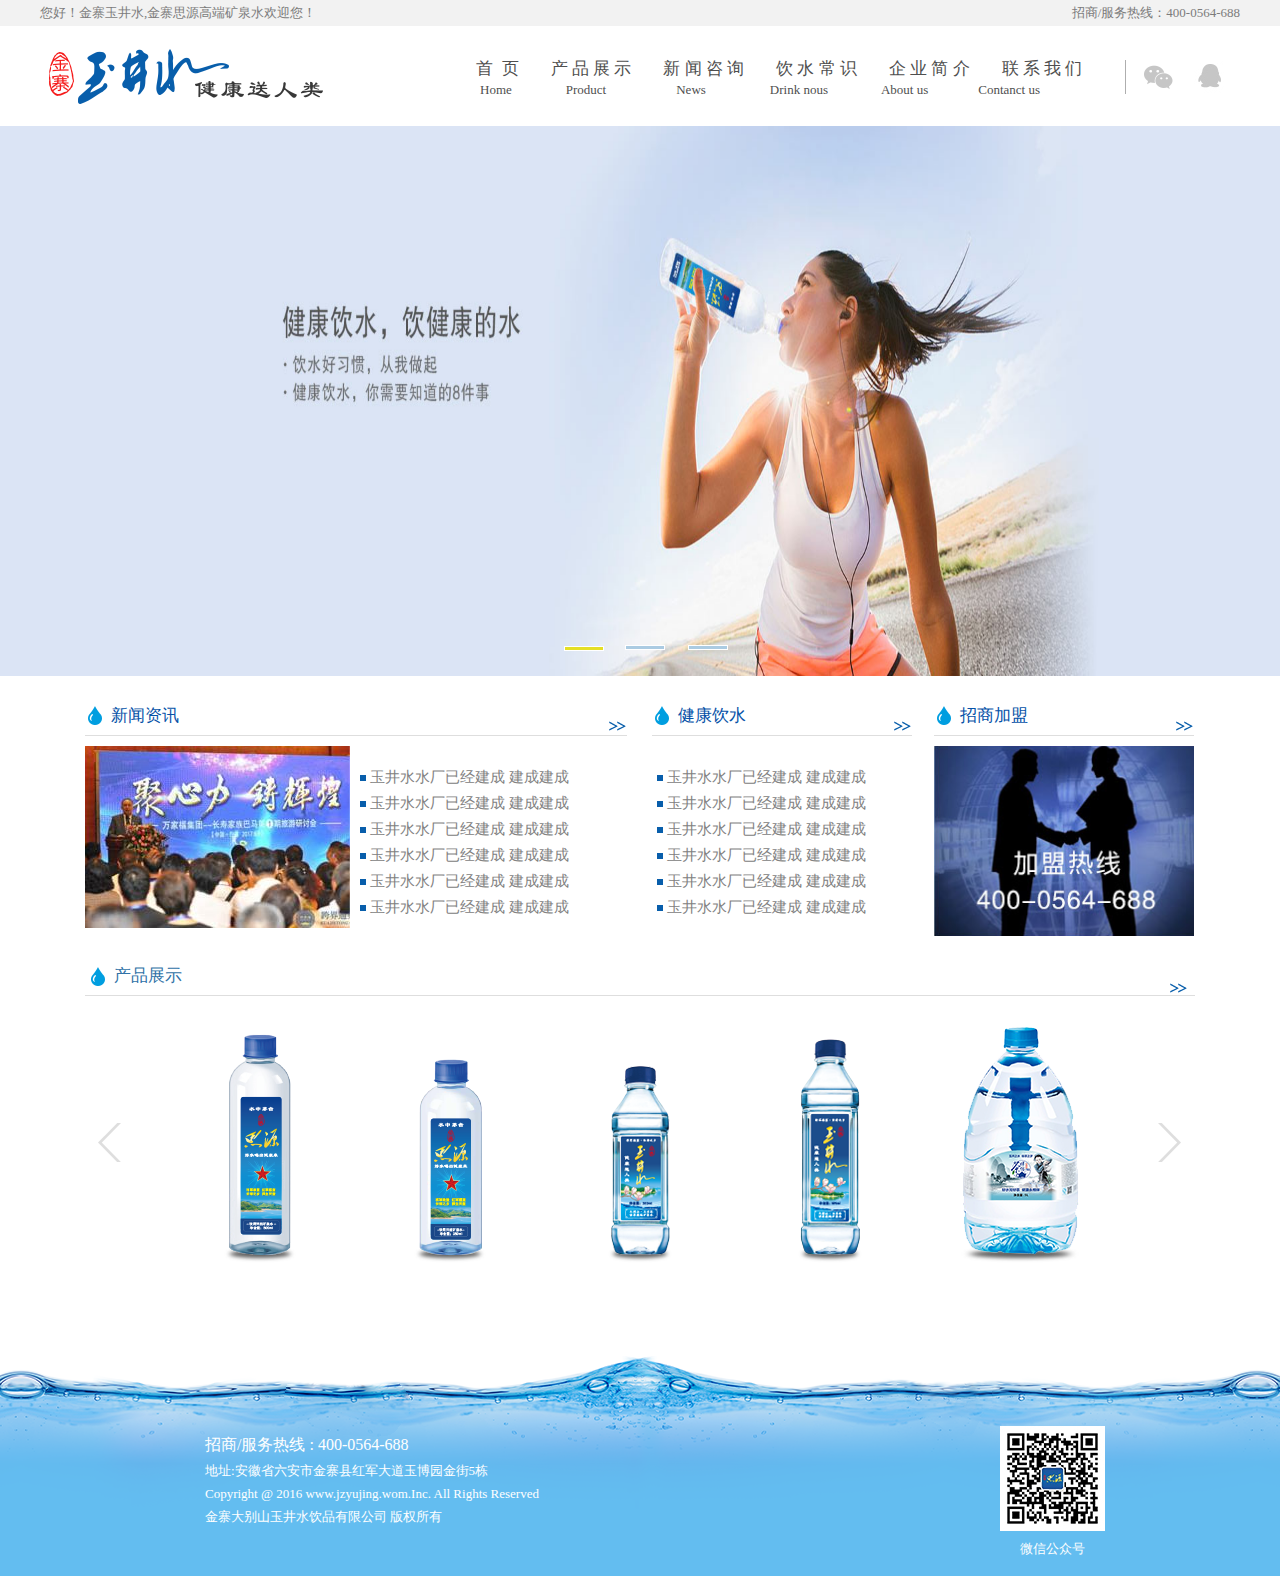
<file: index.html>
<!DOCTYPE html>
<html>

<head>
  <meta http-equiv="X-UA-Compatible" content="IE=edge,chrome=1">
  <meta http-equiv="Content-Type" content="text/html; charset=utf-8" />
  <meta name="description" content="" />
  <meta name="keywords" content="" />
  <meta name="viewport" content="width=device-width, initial-scale=1.0, user-scalable=no">
  <title>玉井水首页</title>
  <link href="./css/index.css" rel="stylesheet" type="text/css" media="all">
  <link rel="stylesheet" href="./css/bootstrap.min.css">
  <link rel="stylesheet" href="./css/idangerous.swiper.css">
  <link rel="stylesheet" href="./css/header.css">
  <script src="./js/jquery-2.1.1.min.js"></script>
  <script src="./js/bootstrap.min.js"></script>
  <script src="./js/myjs.js" type="text/javascript"></script>
  <script src="./js/idangerous.swiper.min.js"></script>
</head>

<body>
  <!-- 头部==================================== -->
  <div style="width: 100%;height: 26px;background: #f2f2f2">
    <div class="best_top">
      <span>您好！金寨玉井水,金寨思源高端矿泉水欢迎您！</span>
      <span>招商/服务热线：400-0564-688</span>
    </div>
  </div>
  <!-- 头部结束 -->
  <!-- 导航栏开始 -->
  <header class="header_nav">
      <div class="head_nav_left fl">
        <img src="./yjs_img/logo.png" alt="玉井水健康送人类">
      </div>
      <ul class="head_nav_rightOne fl">
        <li class="fl"><a href=""><p>首&nbsp;&nbsp;页</p></a></li>
        <li class="fl"><a href=""><p>产&nbsp;品&nbsp;展&nbsp;示</p></a></li>
        <li class="fl"><a href=""><p>新&nbsp;闻&nbsp;咨&nbsp;询</p></a></li>
        <li class="fl"><a href=""><p>饮&nbsp;水&nbsp;常&nbsp;识</p></a></li>
        <li class="fl"><a href=""><p>企&nbsp;业&nbsp;简&nbsp;介</p></a></li>
        <li class="fl"><a href=""><p>联&nbsp;系&nbsp;我&nbsp;们</p></a></li>
      </ul>
      <ul class="head_nav_rightTwo fl">
        <li class="nav_Center_one fl"><a href=""><p>Home</p></a></li>
        <li class="nav_Center_two fl"><a href=""><p>Product</p></a></li>
        <li class="nav_Center_three fl"><a href=""><p>News</p></a></li>
        <li class="nav_Center_four fl"><a href=""><p>Drink&nbsp;nous</p></a></li>
        <li class="nav_Center_five fl"><a href=""><p>About&nbsp;us</p></a></li>
        <li class="nav_Center_six fl"><a href=""><p>Contanct&nbsp;us</p></a></li>
      </ul>
      <ul class="head_nav_rightThree fl">
          <li class="fl" id="Wechat_QQ">
              <div class="Wx_qq">
                <img id="Wx_Left" src="./yjs_img/weixin.png" alt="微信">
                <img src="./yjs_img/qq.png" alt="qq">
              </div>
            </li>
      </ul>
    </header>


  <div style="clear: both;"></div>
  <!-- 导航栏样式结束 -->
  <!--  轮播大图 ========================================= -->
  <div id="myCarousel" class="carousel slide">
    <!-- 轮播（Carousel）指标 -->
    <ol class="carousel-indicators">
      <li data-target="#myCarousel" data-slide-to="0" class="active"></li>
      <li data-target="#myCarousel" data-slide-to="1" id="Carousel_Big"></li>
      <li data-target="#myCarousel" data-slide-to="2" id="Carousel_Big"></li>
    </ol>
    <!-- 轮播（Carousel）项目 -->
    <div class="carousel-inner">
      <div class="item active">
        <img src="./yjs_img/banner-1.jpg" alt="First slide">
      </div>
      <div class="item">
        <img src="./yjs_img/banner-2.jpg" alt="Second slide">
      </div>
      <div class="item">
        <img src="./yjs_img/banner-3.jpg" alt="Third slide">
      </div>
    </div>

  </div>
  <!-- 轮播结束 -->








  <!-- 内容 ==========================================-->
  <section class="content tongkuan">

    <div class="content_right_bottom">
      <div class="new_center">
        <h4>
          <span class="tubiao"></span>
          <span>新闻资讯</span>
          <span class="E_color"></span>
          <span class="E_color">
            <img src="./yjs_img/more.png">
          </span>
        </h4>
        <div class="new_list">
          <p class="new_consultation">
            <img src="./yjs_img/title.jpg" alt="新闻咨询">
          </p>
          <ul>
            <li id="first_li">
              <a href="" class="dao_wen2">
                <span class="sanjiaobiao"></span>玉井水水厂已经建成 建成建成</a>
            </li>
            <li>
              <a href="" class="dao_wen2">
                <span class="sanjiaobiao"></span>玉井水水厂已经建成 建成建成</a>
            </li>
            <li>
              <a href="" class="dao_wen2">
                <span class="sanjiaobiao"></span>玉井水水厂已经建成 建成建成</a>
            </li>
            <li>
              <a href="" class="dao_wen2">
                <span class="sanjiaobiao"></span>玉井水水厂已经建成 建成建成</a>
            </li>
            <li>
              <a href="" class="dao_wen2">
                <span class="sanjiaobiao"></span>玉井水水厂已经建成 建成建成</a>
            </li>
            <li>
              <a href="" class="dao_wen2">
                <span class="sanjiaobiao"></span>玉井水水厂已经建成 建成建成</a>
            </li>
          </ul>
        </div>
      </div>
      <div class="favorable_activity">
        <div class="favorable_activity_L">
          <h4>
            <span class="tubiao"></span>
            <span>健康饮水</span>
            <span class="E_color"></span>
            <span class="E_color">
              <img src="./yjs_img/more.png">
            </span>
          </h4>
          <div class="favorable_list">
            <ul>
              <li id="first_li">
                <a href="" class="dao_wen2">
                  <span class="sanjiaobiao"></span>玉井水水厂已经建成 建成建成</a>
              </li>
              <li>
                <a href="" class="dao_wen2">
                  <span class="sanjiaobiao"></span>玉井水水厂已经建成 建成建成</a>
              </li>
              <li>
                <a href="" class="dao_wen2">
                  <span class="sanjiaobiao"></span>玉井水水厂已经建成 建成建成</a>
              </li>
              <li>
                <a href="" class="dao_wen2">
                  <span class="sanjiaobiao"></span>玉井水水厂已经建成 建成建成</a>
              </li>
              <li>
                <a href="" class="dao_wen2">
                  <span class="sanjiaobiao"></span>玉井水水厂已经建成 建成建成</a>
              </li>
              <li>
                <a href="" class="dao_wen2">
                  <span class="sanjiaobiao"></span>玉井水水厂已经建成 建成建成</a>
              </li>
            </ul>
          </div>
        </div>
        <div class="favorable_activity_R">
          <h4>
            <span class="tubiao"></span>
            <span>招商加盟</span>
            <span class="E_color"></span>
            <span class="E_color">
              <img src="./yjs_img/more.png">
            </span>
          </h4>
          <div class="zsjm">
            <img src="./yjs_img/zsjm.png">
          </div>
        </div>
      </div>
    </div>

    <div class="content_right_middle">
      <h4>
        <span class="tubiao" id="cpzsjjyy"></span>
        <span class="E_color">产品展示</span>
        <span class="E_color"></span>
        <span class="E_color" id="cpzsjjyy">
          <img src="./yjs_img/more.png">
        </span>
      </h4>

      <!-- 产品底部的内容 -->
      <div id="pro_Box">
        <a id="pro_click_Left"></a>
        <a id="pro_click_Right"></a>
        <div class="swiper-container">

          <div class="swiper-wrapper">
            <div class="swiper-slide">
              <a href="#">
                <img src="./yjs_img/shui4.png" alt="">
              </a>
            </div>
            <div class="swiper-slide">
              <a href="#">
                <img src="./yjs_img/shui5.png" alt="">
              </a>
            </div>
            <div class="swiper-slide">
              <a href="#">
                <img src="./yjs_img/shui1.png" alt="">
              </a>
            </div>
            <div class="swiper-slide">
              <a href="#">
                <img src="./yjs_img/shui2.png" alt="">
              </a>
            </div>
            <div class="swiper-slide">
              <a href="#">
                <img src="./yjs_img/shui3.png" alt="">
              </a>
            </div>
          </div>
        </div>

      </div>
      <!--  产品底部播图结束  -->
    </div>
  </section>


  <!-- 尾部 =========================================================-->
  <footer class="footer">
    <div class="footer_Center">
      <div class="footer_Center_left">
        <h4>招商/服务热线 :
          <span>400-0564-688</span>
        </h4>
        <p>地址:安徽省六安市金寨县红军大道玉博园金街5栋</p>
        <p>Copyright @ 2016 www.jzyujing.wom.Inc. All Rights Reserved</p>
        <p>金寨大别山玉井水饮品有限公司 版权所有</p>
      </div>
      <div class="footer_Center_right">
        <img src="./yjs_img/WeChat _public.jpg" alt="">
        <p>微信公众号</p>
      </div>
    </div>
  </footer>
</body>

</html>
</file>
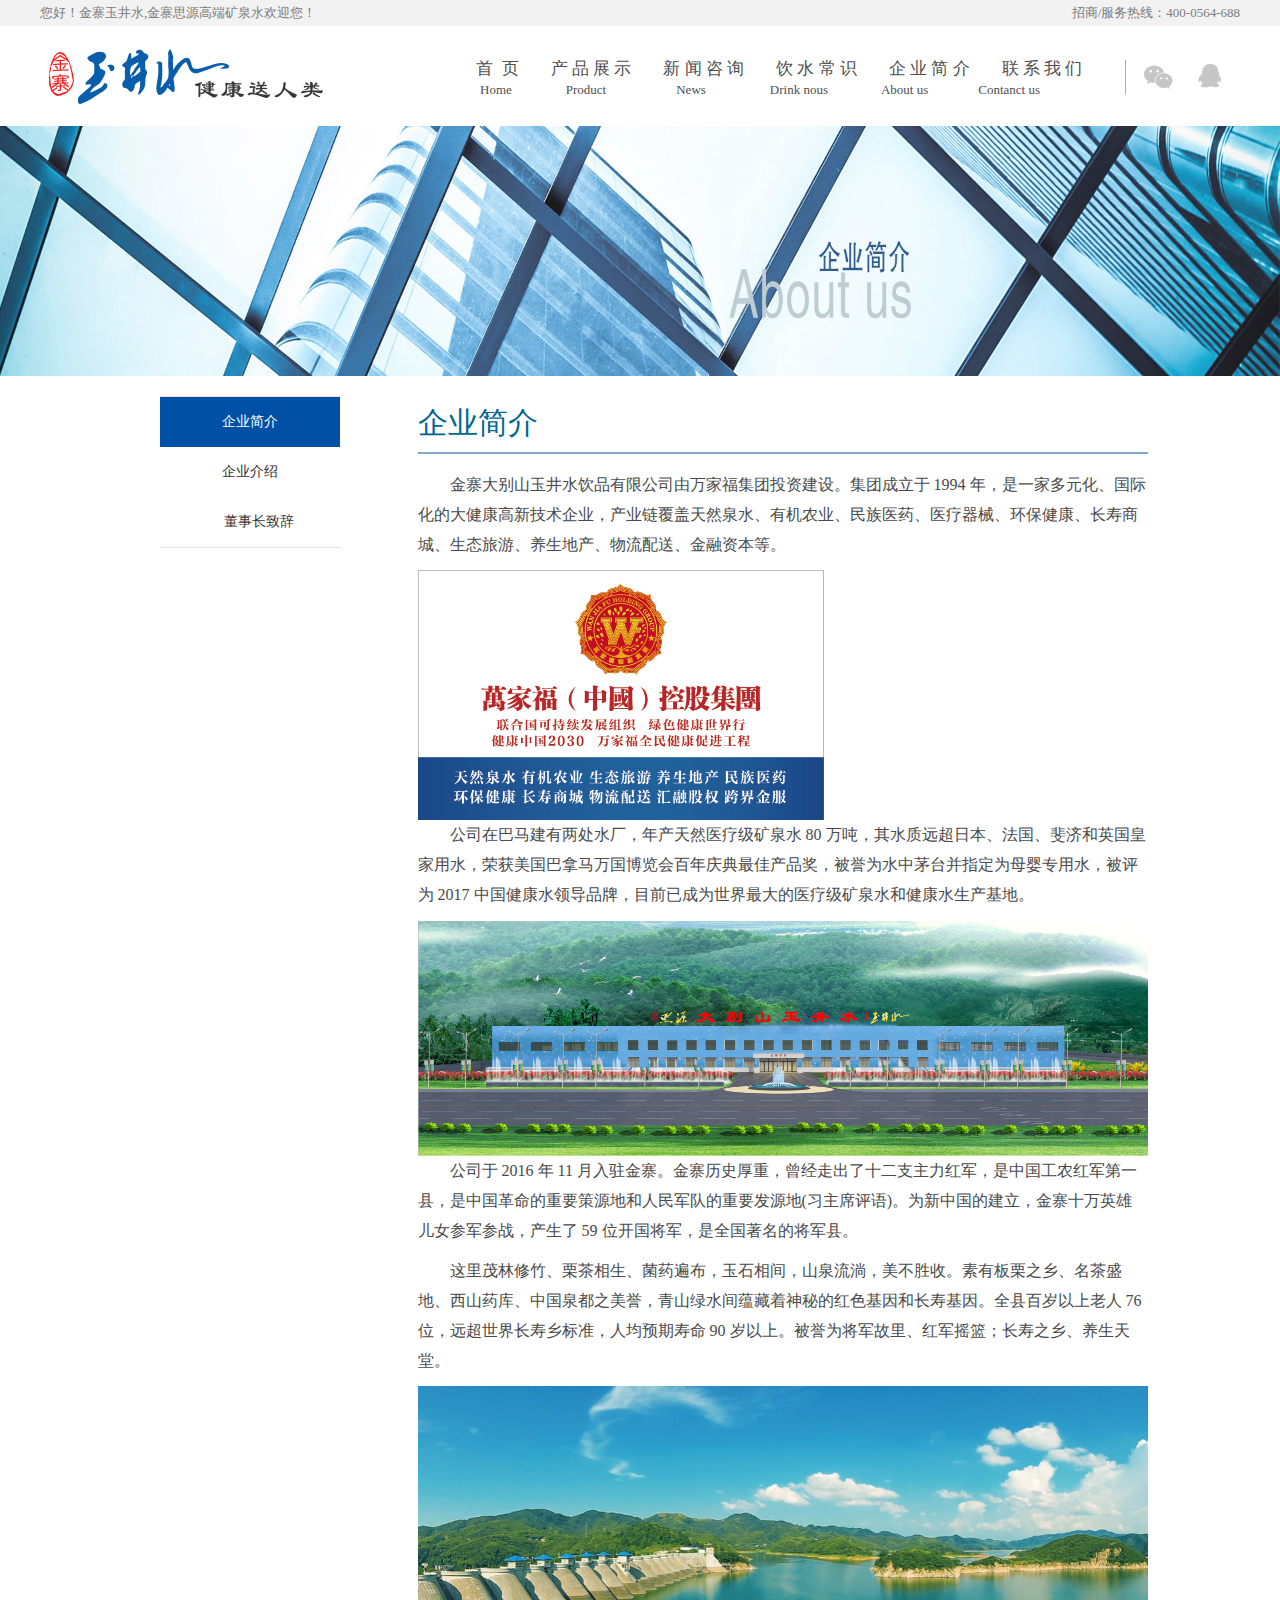
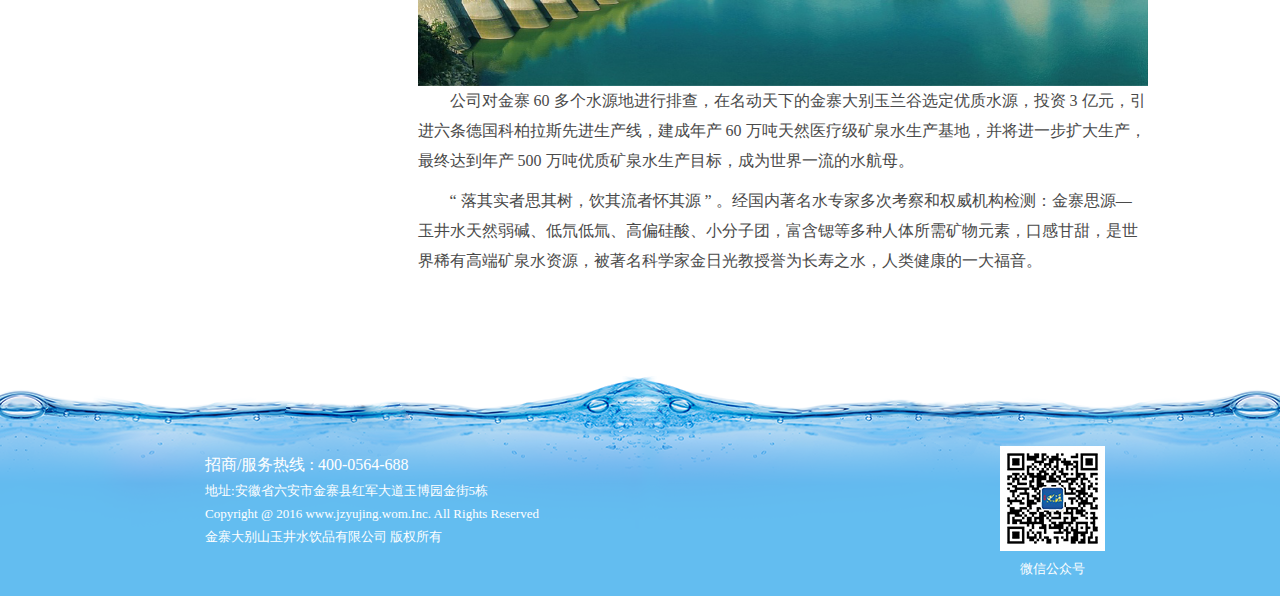
<file: AboutUs.html>
<!DOCTYPE html>
<html>

<head>
    <meta http-equiv="X-UA-Compatible" content="IE=edge,chrome=1">
    <meta http-equiv="Content-Type" content="text/html; charset=utf-8" />
    <meta name="description" content="" />
    <meta name="keywords" content="" />
    <meta name="viewport" content="width=device-width, initial-scale=1.0">
    <title>企业简介</title>
    <link href="./css/header.css" rel="stylesheet" type="text/css" media="all">
    <link href="./css/footer.css" rel="stylesheet" type="text/css" media="all">
    <link href="./css/AboutUs.css" rel="stylesheet" type="text/css" media="all">
    <link href="./css/bootstrap.min.css" rel="stylesheet" type="text/css" media="all">
</head>

<body>
    <!-- 头部==================================== -->
    <div style="width: 100%;height: 26px;background: #f2f2f2">
        <div class="best_top">
            <span>您好！金寨玉井水,金寨思源高端矿泉水欢迎您！</span>
            <span>招商/服务热线：400-0564-688</span>
        </div>
    </div>
    <!-- 导航栏开始 -->
    <header class="header_nav">
            <div class="head_nav_left fl">
              <img src="./yjs_img/logo.png" alt="玉井水健康送人类">
            </div>
            <ul class="head_nav_rightOne fl">
              <li class="fl"><a href=""><p>首&nbsp;&nbsp;页</p></a></li>
              <li class="fl"><a href=""><p>产&nbsp;品&nbsp;展&nbsp;示</p></a></li>
              <li class="fl"><a href=""><p>新&nbsp;闻&nbsp;咨&nbsp;询</p></a></li>
              <li class="fl"><a href=""><p>饮&nbsp;水&nbsp;常&nbsp;识</p></a></li>
              <li class="fl"><a href=""><p>企&nbsp;业&nbsp;简&nbsp;介</p></a></li>
              <li class="fl"><a href=""><p>联&nbsp;系&nbsp;我&nbsp;们</p></a></li>
            </ul>
            <ul class="head_nav_rightTwo fl">
              <li class="nav_Center_one fl"><a href=""><p>Home</p></a></li>
              <li class="nav_Center_two fl"><a href=""><p>Product</p></a></li>
              <li class="nav_Center_three fl"><a href=""><p>News</p></a></li>
              <li class="nav_Center_four fl"><a href=""><p>Drink&nbsp;nous</p></a></li>
              <li class="nav_Center_five fl"><a href=""><p>About&nbsp;us</p></a></li>
              <li class="nav_Center_six fl"><a href=""><p>Contanct&nbsp;us</p></a></li>
            </ul>
            <ul class="head_nav_rightThree fl">
                <li class="fl" id="Wechat_QQ">
                    <div class="Wx_qq">
                      <img id="Wx_Left" src="./yjs_img/weixin.png" alt="微信">
                      <img src="./yjs_img/qq.png" alt="qq">
                    </div>
                  </li>
            </ul>
          </header>


    <div style="clear: both;"></div>
    <!-- 导航栏样式结束 -->



    <!-- 二级页面小图 ========================================= -->
    <div class="small_banner">
        <img src="./yjs_img/about_us.jpg">
    </div>
    <!-- 内容 ==============================================================================-->


    <div class="content" id="content">
        <div class="content-section">
            <div class="container" id="container">
                <div class="aboutus-grids">
                    <!--左侧-->
                    <div class="col-md-3 left_container" id="col-md-3">
                        <div class="left_container_One">
                            <ul>
                                <li class="left_container_nav" id="left_container_New_nav">
                                    <span>企业简介</span>
                                </li>
                                <li class="left_container_nav">
                                    <a href="#">
                                        <span>企业介绍</span>
                                    </a>
                                </li>
                                <li class="left_container_nav" id="left_container_minLeft">
                                    <a href="#">
                                        <span>董事长致辞</span>
                                    </a>
                                </li>
                            </ul>
                        </div>
                        <div class="clearfix"></div>
                    </div>
                    <!--右侧-->
                    <div class="col-md-9 right_container" id="col-md-9">
                        <div class="right_container_One">
                            <div class="container_R_top">
                                <h2>企业简介</h2>
                            </div>
                        </div>
                        <!--右侧bottom内容部分-->
                        <div class="right_container_bottom">
                            <div class="right_container_Company" id="right_container_Company">
                                <p>
                                    金寨大别山玉井水饮品有限公司由万家福集团投资建设。集团成立于 1994 年，是一家多元化、国际化的大健康高新技术企业，产业链覆盖天然泉水、有机农业、民族医药、医疗器械、环保健康、长寿商城、生态旅游、养生地产、物流配送、金融资本等。
                                </p>
                                <div class="container_Company_one">
                                    <img src="./yjs_img/aboutus1.png" alt="">
                                </div>


                                <p>
                                    公司在巴马建有两处水厂，年产天然医疗级矿泉水 80 万吨，其水质远超日本、法国、斐济和英国皇家用水，荣获美国巴拿马万国博览会百年庆典最佳产品奖，被誉为水中茅台并指定为母婴专用水，被评为 2017 中国健康水领导品牌，目前已成为世界最大的医疗级矿泉水和健康水生产基地。
                                </p>
                                <div class="container_Company_two">
                                    <img src="./yjs_img/aboutus2.png" alt="">
                                </div>
                                <p>公司于 2016 年 11 月入驻金寨。金寨历史厚重，曾经走出了十二支主力红军，是中国工农红军第一县，是中国革命的重要策源地和人民军队的重要发源地(习主席评语)。为新中国的建立，金寨十万英雄儿女参军参战，产生了
                                    59 位开国将军，是全国著名的将军县。 </p>
                                <p>这里茂林修竹、栗茶相生、菌药遍布，玉石相间，山泉流淌，美不胜收。素有板栗之乡、名茶盛地、西山药库、中国泉都之美誉，青山绿水间蕴藏着神秘的红色基因和长寿基因。全县百岁以上老人 76
                                    位，远超世界长寿乡标准，人均预期寿命 90 岁以上。被誉为将军故里、红军摇篮；长寿之乡、养生天堂。</p>
                                <div class="container_Company_three">
                                    <img src="./yjs_img/aboutus3.png" alt="">
                                </div>


                                <p>公司对金寨 60 多个水源地进行排查，在名动天下的金寨大别玉兰谷选定优质水源，投资 3 亿元，引进六条德国科柏拉斯先进生产线，建成年产 60 万吨天然医疗级矿泉水生产基地，并将进一步扩大生产，最终达到年产
                                    500 万吨优质矿泉水生产目标，成为世界一流的水航母。</p>
                                <p>“ 落其实者思其树，饮其流者怀其源 ” 。经国内著名水专家多次考察和权威机构检测：金寨思源—玉井水天然弱碱、低氘低氚、高偏硅酸、小分子团，富含锶等多种人体所需矿物元素，口感甘甜，是世界稀有高端矿泉水资源，被著名科学家金日光教授誉为长寿之水，人类健康的一大福音。</p>
                            </div>
                        </div>
                        <div class="clearfix"></div>
                    </div>
                </div>
            </div>
            <!--翻页符-->
            <div class="pager">

            </div>
        </div>
    </div>




    <!-- 尾部 ========================================================= -->
    <footer class="footer">
        <div class="footer_Center">
            <div class="footer_Center_left">
                <h4>招商/服务热线 :
                    <span>400-0564-688</span>
                </h4>
                <p>地址:安徽省六安市金寨县红军大道玉博园金街5栋</p>
                <p>Copyright @ 2016 www.jzyujing.wom.Inc. All Rights Reserved</p>
                <p>金寨大别山玉井水饮品有限公司 版权所有</p>
            </div>
            <div class="footer_Center_right">
                <img src="./yjs_img/WeChat _public.jpg" alt="">
                <p>微信公众号</p>
            </div>
        </div>
    </footer>

</body>

</html>
</file>
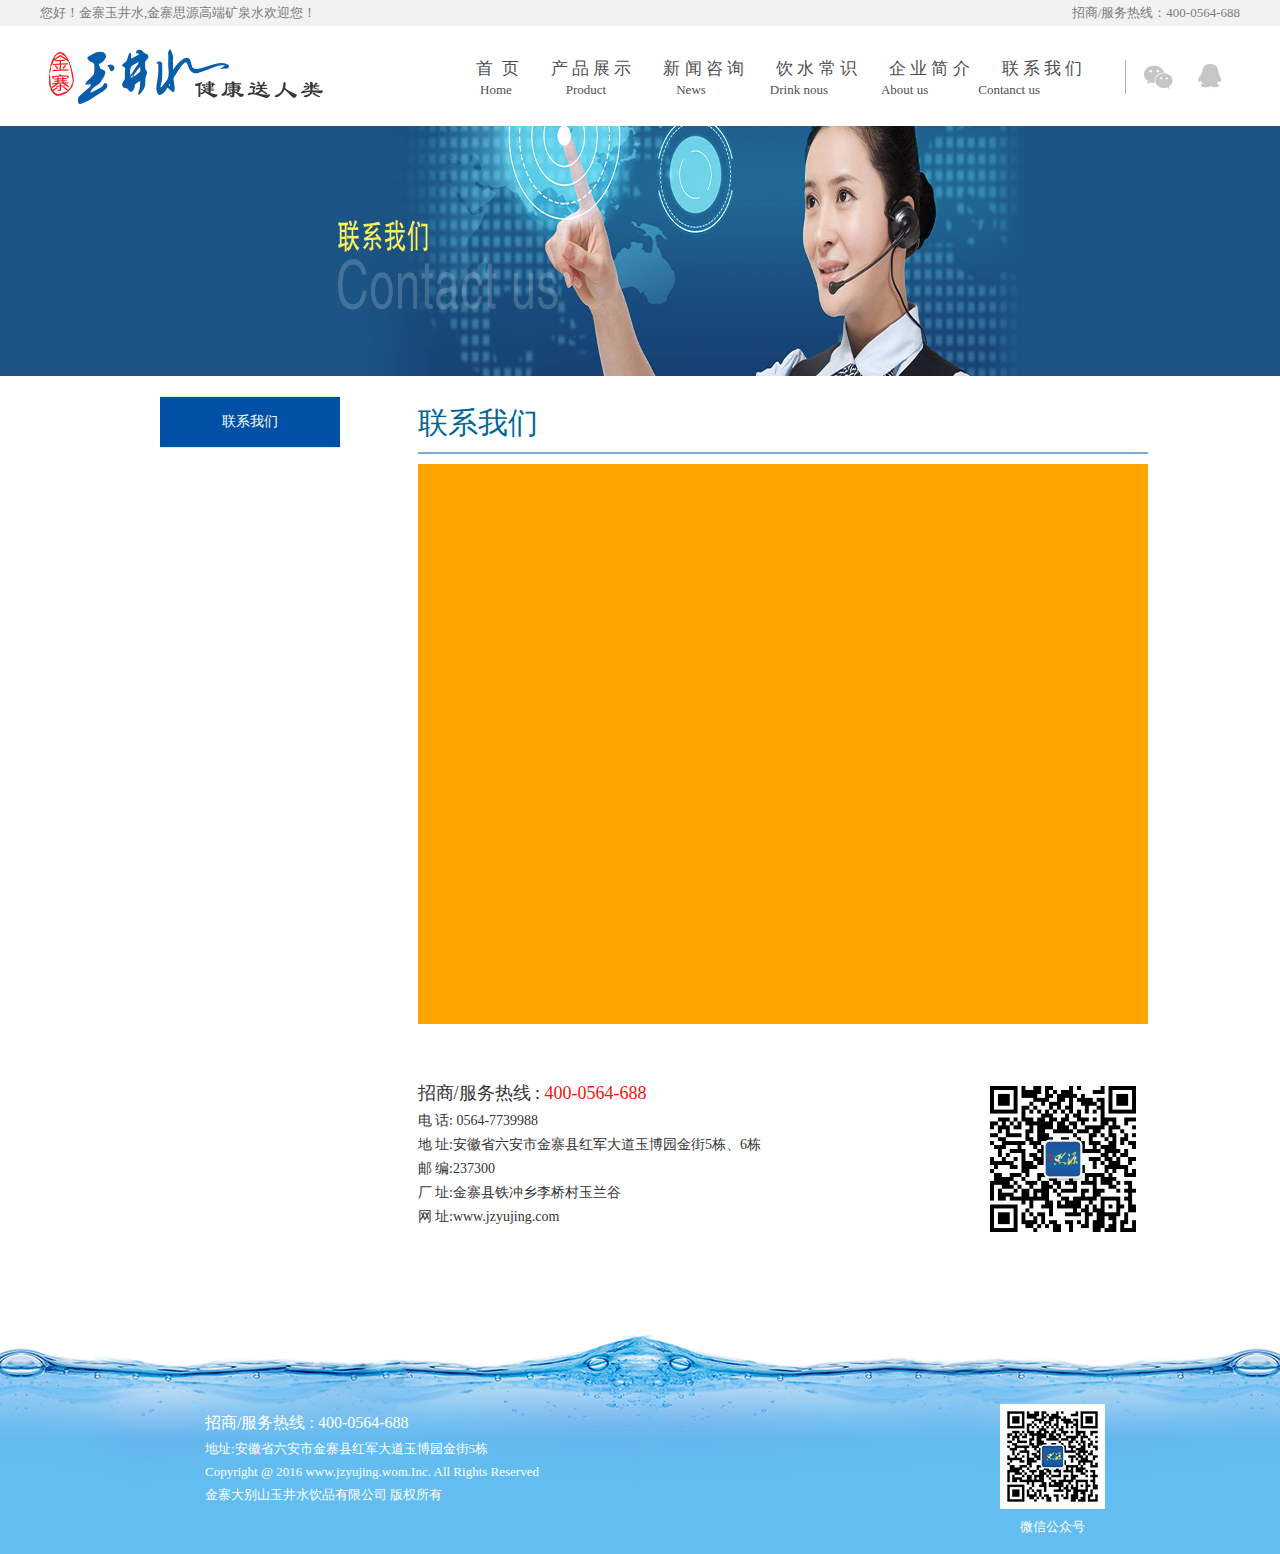
<file: ContactUs.html>
<!DOCTYPE html>
<html>

<head>
    <meta http-equiv="X-UA-Compatible" content="IE=edge,chrome=1">
    <meta http-equiv="Content-Type" content="text/html; charset=utf-8" />
    <meta name="description" content="" />
    <meta name="keywords" content="" />
    <meta name="viewport" content="width=device-width, initial-scale=1.0">
    <title>联系我们</title>
    <link href="./css/header.css" rel="stylesheet" type="text/css" media="all">
    <link href="./css/footer.css" rel="stylesheet" type="text/css" media="all">
    <link href="./css/ContactUs.css" rel="stylesheet" type="text/css" media="all">
    <link href="./css/bootstrap.min.css" rel="stylesheet" type="text/css" media="all">
</head>

<body>
    <!-- 头部==================================== -->
    <div style="width: 100%;height: 26px;background: #f2f2f2">
        <div class="best_top">
            <span>您好！金寨玉井水,金寨思源高端矿泉水欢迎您！</span>
            <span>招商/服务热线：400-0564-688</span>
        </div>
    </div>
    <!-- 导航栏开始 -->
    <header class="header_nav">
            <div class="head_nav_left fl">
              <img src="./yjs_img/logo.png" alt="玉井水健康送人类">
            </div>
            <ul class="head_nav_rightOne fl">
              <li class="fl"><a href=""><p>首&nbsp;&nbsp;页</p></a></li>
              <li class="fl"><a href=""><p>产&nbsp;品&nbsp;展&nbsp;示</p></a></li>
              <li class="fl"><a href=""><p>新&nbsp;闻&nbsp;咨&nbsp;询</p></a></li>
              <li class="fl"><a href=""><p>饮&nbsp;水&nbsp;常&nbsp;识</p></a></li>
              <li class="fl"><a href=""><p>企&nbsp;业&nbsp;简&nbsp;介</p></a></li>
              <li class="fl"><a href=""><p>联&nbsp;系&nbsp;我&nbsp;们</p></a></li>
            </ul>
            <ul class="head_nav_rightTwo fl">
              <li class="nav_Center_one fl"><a href=""><p>Home</p></a></li>
              <li class="nav_Center_two fl"><a href=""><p>Product</p></a></li>
              <li class="nav_Center_three fl"><a href=""><p>News</p></a></li>
              <li class="nav_Center_four fl"><a href=""><p>Drink&nbsp;nous</p></a></li>
              <li class="nav_Center_five fl"><a href=""><p>About&nbsp;us</p></a></li>
              <li class="nav_Center_six fl"><a href=""><p>Contanct&nbsp;us</p></a></li>
            </ul>
            <ul class="head_nav_rightThree fl">
                <li class="fl" id="Wechat_QQ">
                    <div class="Wx_qq">
                      <img id="Wx_Left" src="./yjs_img/weixin.png" alt="微信">
                      <img src="./yjs_img/qq.png" alt="qq">
                    </div>
                  </li>
            </ul>
          </header>


    <div style="clear: both;"></div>
    <!-- 导航栏样式结束 -->



    <!-- 二级页面小图 ========================================= -->
    <div class="small_banner">
        <img src="./yjs_img/contact_us.jpg">
    </div>
    <!-- 内容 ==============================================================================-->


    <div class="content" id="content">
        <div class="content-section">
            <div class="container" id="container">
                <div class="aboutus-grids">
                    <!--左侧-->
                    <div class="col-md-3 left_container" id="col-md-3">
                        <div class="left_container_One">
                            <ul>
                                <li class="left_container_nav" id="left_container_New_nav">
                                    <span>联系我们</span>
                                </li>
                            </ul>
                        </div>
                        <div class="clearfix"></div>
                    </div>
                    <!--右侧-->
                    <div class="col-md-9 right_container" id="col-md-9">
                        <div class="right_container_One">
                            <div class="container_R_top">
                                <h2>联系我们</h2>
                            </div>
                        </div>
                        <!--右侧bottom内容部分-->
                        <div class="right_container_bottom">
                            <div class="contaniner_Map">

                            </div>
                            <div class="container_Map_bottom">
                                <div class="Map_left">
                                    <h4>招商/服务热线 :
                                        <span>400-0564-688</span>
                                    </h4>
                                    <p>电&nbsp;话: 0564-7739988</p>
                                    <p>地&nbsp;址:安徽省六安市金寨县红军大道玉博园金街5栋、6栋</p>
                                    <p>邮&nbsp;编:237300</p>
                                    <p>厂&nbsp;址:金寨县铁冲乡李桥村玉兰谷</p>
                                    <p>网&nbsp;址:www.jzyujing.com</p>
                                </div>
                                <div class="Map_right" id="Map_right">
                                    <img src="./yjs_img/contact_Wx.jpg" alt="联系我们">
                                </div>
                            </div>
                        </div>
                        <div class="clearfix"></div>
                    </div>
                </div>
            </div>
            <!--翻页符-->
            <div class="pager">

            </div>
        </div>
    </div>




    <!-- 尾部 ========================================================= -->
    <footer class="footer">
        <div class="footer_Center">
            <div class="footer_Center_left">
                <h4>招商/服务热线 :
                    <span>400-0564-688</span>
                </h4>
                <p>地址:安徽省六安市金寨县红军大道玉博园金街5栋</p>
                <p>Copyright @ 2016 www.jzyujing.wom.Inc. All Rights Reserved</p>
                <p>金寨大别山玉井水饮品有限公司 版权所有</p>
            </div>
            <div class="footer_Center_right">
                <img src="./yjs_img/WeChat _public.jpg" alt="">
                <p>微信公众号</p>
            </div>
        </div>
    </footer>
</body>

</html>
</file>
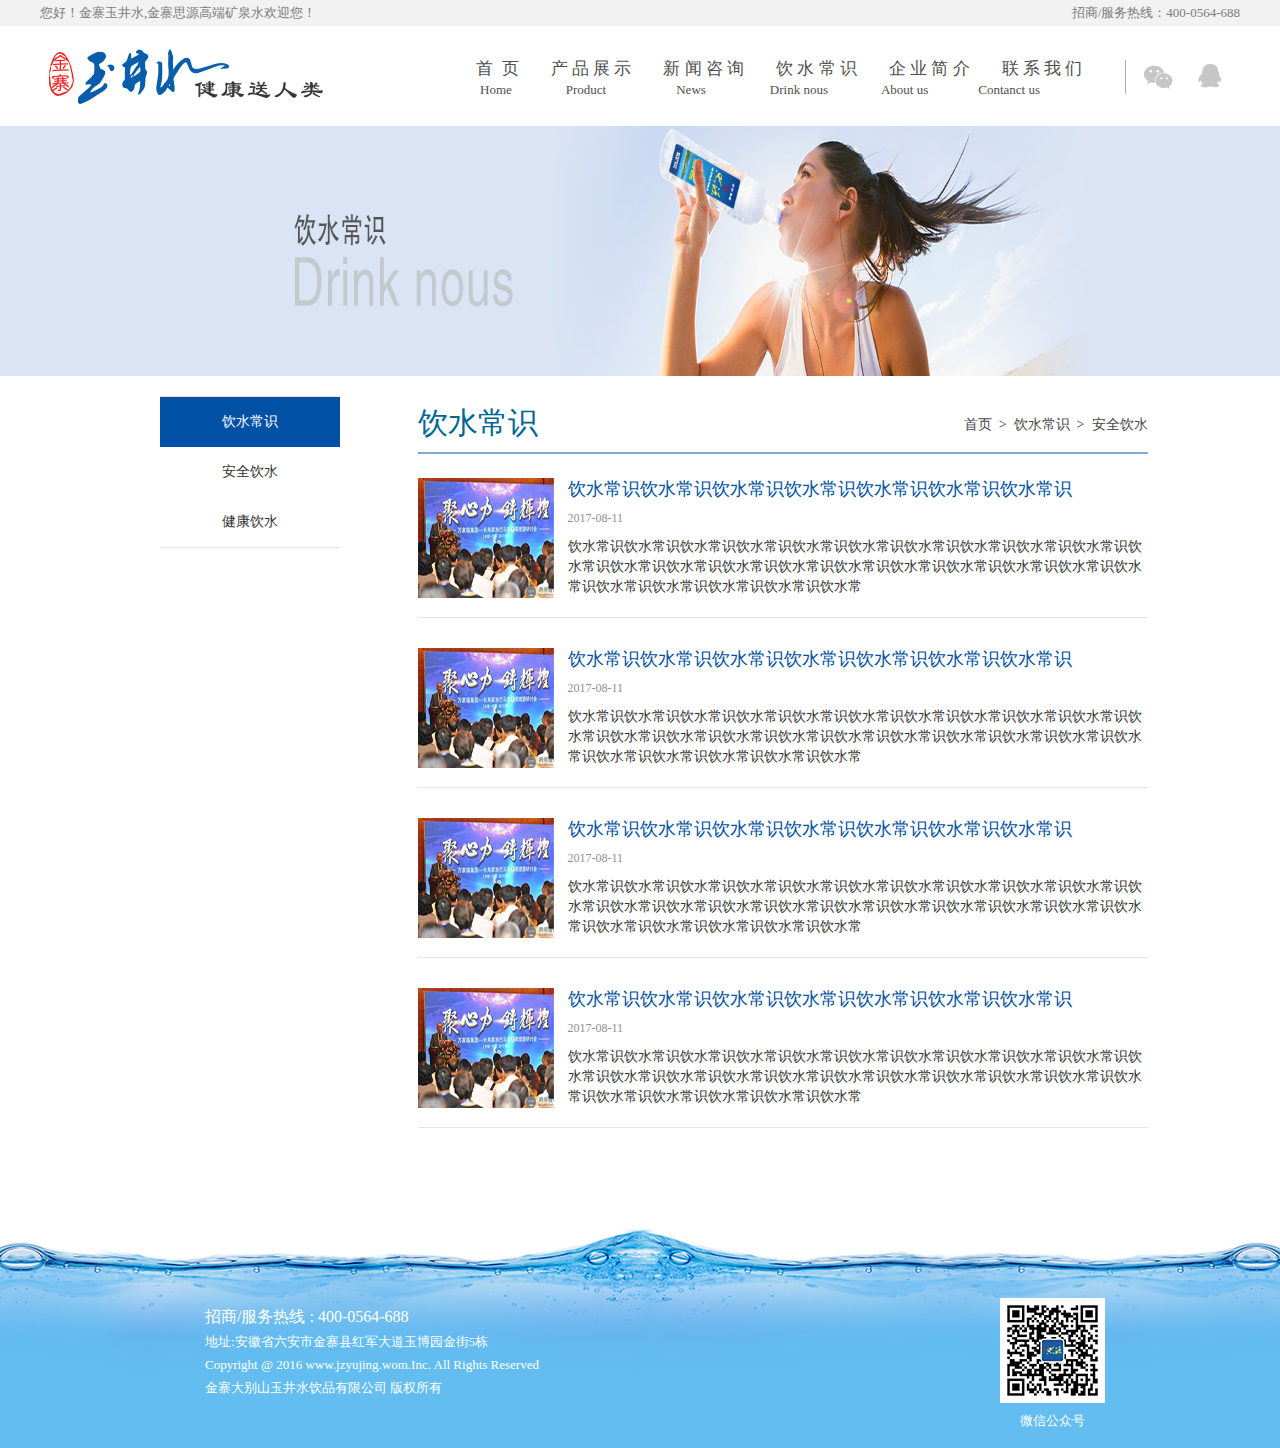
<file: DrinkNous.html>
<!DOCTYPE html>
<html>

<head>
    <meta http-equiv="X-UA-Compatible" content="IE=edge,chrome=1">
    <meta http-equiv="Content-Type" content="text/html; charset=utf-8" />
    <meta name="description" content="" />
    <meta name="keywords" content="" />
    <meta name="viewport" content="width=device-width, initial-scale=1.0">
    <title>公司新闻</title>
    <link href="./css/header.css" rel="stylesheet" type="text/css" media="all">
    <link href="./css/footer.css" rel="stylesheet" type="text/css" media="all">
    <link href="./css/DrinkNous.css" rel="stylesheet" type="text/css" media="all">
    <link href="./css/bootstrap.min.css" rel="stylesheet" type="text/css" media="all">
</head>

<body>
    <!-- 头部==================================== -->
    <div style="width: 100%;height: 26px;background: #f2f2f2">
        <div class="best_top">
            <span>您好！金寨玉井水,金寨思源高端矿泉水欢迎您！</span>
            <span>招商/服务热线：400-0564-688</span>
        </div>
    </div>
    <!-- 导航栏开始 -->
    <header class="header_nav">
            <div class="head_nav_left fl">
              <img src="./yjs_img/logo.png" alt="玉井水健康送人类">
            </div>
            <ul class="head_nav_rightOne fl">
              <li class="fl"><a href=""><p>首&nbsp;&nbsp;页</p></a></li>
              <li class="fl"><a href=""><p>产&nbsp;品&nbsp;展&nbsp;示</p></a></li>
              <li class="fl"><a href=""><p>新&nbsp;闻&nbsp;咨&nbsp;询</p></a></li>
              <li class="fl"><a href=""><p>饮&nbsp;水&nbsp;常&nbsp;识</p></a></li>
              <li class="fl"><a href=""><p>企&nbsp;业&nbsp;简&nbsp;介</p></a></li>
              <li class="fl"><a href=""><p>联&nbsp;系&nbsp;我&nbsp;们</p></a></li>
            </ul>
            <ul class="head_nav_rightTwo fl">
              <li class="nav_Center_one fl"><a href=""><p>Home</p></a></li>
              <li class="nav_Center_two fl"><a href=""><p>Product</p></a></li>
              <li class="nav_Center_three fl"><a href=""><p>News</p></a></li>
              <li class="nav_Center_four fl"><a href=""><p>Drink&nbsp;nous</p></a></li>
              <li class="nav_Center_five fl"><a href=""><p>About&nbsp;us</p></a></li>
              <li class="nav_Center_six fl"><a href=""><p>Contanct&nbsp;us</p></a></li>
            </ul>
            <ul class="head_nav_rightThree fl">
                <li class="fl" id="Wechat_QQ">
                    <div class="Wx_qq">
                      <img id="Wx_Left" src="./yjs_img/weixin.png" alt="微信">
                      <img src="./yjs_img/qq.png" alt="qq">
                    </div>
                  </li>
            </ul>
          </header>


    <div style="clear: both;"></div>
    <!-- 导航栏样式结束 -->



    <!-- 二级页面小图 ========================================= -->
    <div class="small_banner">
        <img src="./yjs_img/drink_nous.jpg">
    </div>
    <!-- 内容 ==============================================================================-->


    <div class="content" id="content">
        <div class="content-section">
            <div class="container" id="container">
                <div class="aboutus-grids">
                    <!--左侧-->
                    <div class="col-md-3 left_container" id="col-md-3">
                        <div class="left_container_One">
                            <ul>
                                <li class="left_container_nav" id="left_container_New_nav">
                                    <span>饮水常识</span>
                                </li>
                                <li class="left_container_nav">
                                    <a href="#">
                                        <span>安全饮水</span>
                                    </a>
                                </li>
                                <li class="left_container_nav">
                                    <a href="#">
                                        <span>健康饮水</span>
                                    </a>
                                </li>
                            </ul>
                        </div>
                        <div class="clearfix"></div>
                    </div>
                    <!--右侧-->
                    <div class="col-md-9 right_container" id="col-md-9">
                        <div class="right_container_One">
                            <div class="container_R_top">
                                <h2>饮水常识</h2>
                                <ul>
                                    <li>
                                        <a href="">
                                            <span>首页</span>
                                        </a>
                                    </li>
                                    <li>
                                        <span>&nbsp > &nbsp</span>
                                    </li>
                                    <li>
                                        <a href="">
                                            <span>饮水常识</span>
                                        </a>
                                    </li>
                                    <li>
                                        <span>&nbsp > &nbsp</span>
                                    </li>
                                    <li>
                                        <a href="">
                                            <span>安全饮水</span>
                                        </a>
                                    </li>
                                </ul>
                            </div>
                        </div>
                        <!--右侧bottom内容部分-->
                        <div class="right_container_bottom">
                            <ul class="page_List">
                                <li>
                                    <a id="page_List_Picture" href="#">
                                        <img src="./yjs_img/newOne.jpg" alt="新闻">
                                    </a>
                                    <a class="page_List_up" href="">
                                        <h4 class="diss">饮水常识饮水常识饮水常识饮水常识饮水常识饮水常识饮水常识</h4>
                                    </a>
                                    <p class="news_Time">2017-08-11</p>
                                    <p class="news_Description">饮水常识饮水常识饮水常识饮水常识饮水常识饮水常识饮水常识饮水常识饮水常识饮水常识饮水常识饮水常识饮水常识饮水常识饮水常识饮水常识饮水常识饮水常识饮水常识饮水常识饮水常识饮水常识饮水常识饮水常识饮水常识饮水常
                                    </p>

                                </li>
                                <li>
                                    <a id="page_List_Picture" href="#">
                                        <img src="./yjs_img/newOne.jpg" alt="新闻">
                                    </a>
                                    <a class="page_List_up" href="">
                                        <h4 class="diss">饮水常识饮水常识饮水常识饮水常识饮水常识饮水常识饮水常识</h4>
                                    </a>
                                    <p class="news_Time">2017-08-11</p>
                                    <p class="news_Description">饮水常识饮水常识饮水常识饮水常识饮水常识饮水常识饮水常识饮水常识饮水常识饮水常识饮水常识饮水常识饮水常识饮水常识饮水常识饮水常识饮水常识饮水常识饮水常识饮水常识饮水常识饮水常识饮水常识饮水常识饮水常识饮水常
                                    </p>

                                </li>
                                <li>
                                    <a id="page_List_Picture" href="#">
                                        <img src="./yjs_img/newOne.jpg" alt="新闻">
                                    </a>
                                    <a class="page_List_up" href="">
                                        <h4 class="diss">饮水常识饮水常识饮水常识饮水常识饮水常识饮水常识饮水常识</h4>
                                    </a>
                                    <p class="news_Time">2017-08-11</p>
                                    <p class="news_Description">饮水常识饮水常识饮水常识饮水常识饮水常识饮水常识饮水常识饮水常识饮水常识饮水常识饮水常识饮水常识饮水常识饮水常识饮水常识饮水常识饮水常识饮水常识饮水常识饮水常识饮水常识饮水常识饮水常识饮水常识饮水常识饮水常
                                    </p>

                                </li>
                                <li>
                                    <a id="page_List_Picture" href="#">
                                        <img src="./yjs_img/newOne.jpg" alt="新闻">
                                    </a>
                                    <a class="page_List_up" href="">
                                        <h4 class="diss">饮水常识饮水常识饮水常识饮水常识饮水常识饮水常识饮水常识</h4>
                                    </a>
                                    <p class="news_Time">2017-08-11</p>
                                    <p class="news_Description">饮水常识饮水常识饮水常识饮水常识饮水常识饮水常识饮水常识饮水常识饮水常识饮水常识饮水常识饮水常识饮水常识饮水常识饮水常识饮水常识饮水常识饮水常识饮水常识饮水常识饮水常识饮水常识饮水常识饮水常识饮水常识饮水常
                                    </p>

                                </li>

                            </ul>
                        </div>
                        <div class="clearfix"></div>
                    </div>
                </div>
            </div>
            <!--翻页符-->
            <div class="pager">

            </div>
        </div>
    </div>




    <!-- 尾部 ========================================================= -->
    <footer class="footer">
        <div class="footer_Center">
            <div class="footer_Center_left">
                <h4>招商/服务热线 :
                    <span>400-0564-688</span>
                </h4>
                <p>地址:安徽省六安市金寨县红军大道玉博园金街5栋</p>
                <p>Copyright @ 2016 www.jzyujing.wom.Inc. All Rights Reserved</p>
                <p>金寨大别山玉井水饮品有限公司 版权所有</p>
            </div>
            <div class="footer_Center_right">
                <img src="./yjs_img/WeChat _public.jpg" alt="">
                <p>微信公众号</p>
            </div>
        </div>
    </footer>

</body>

</html>
</file>
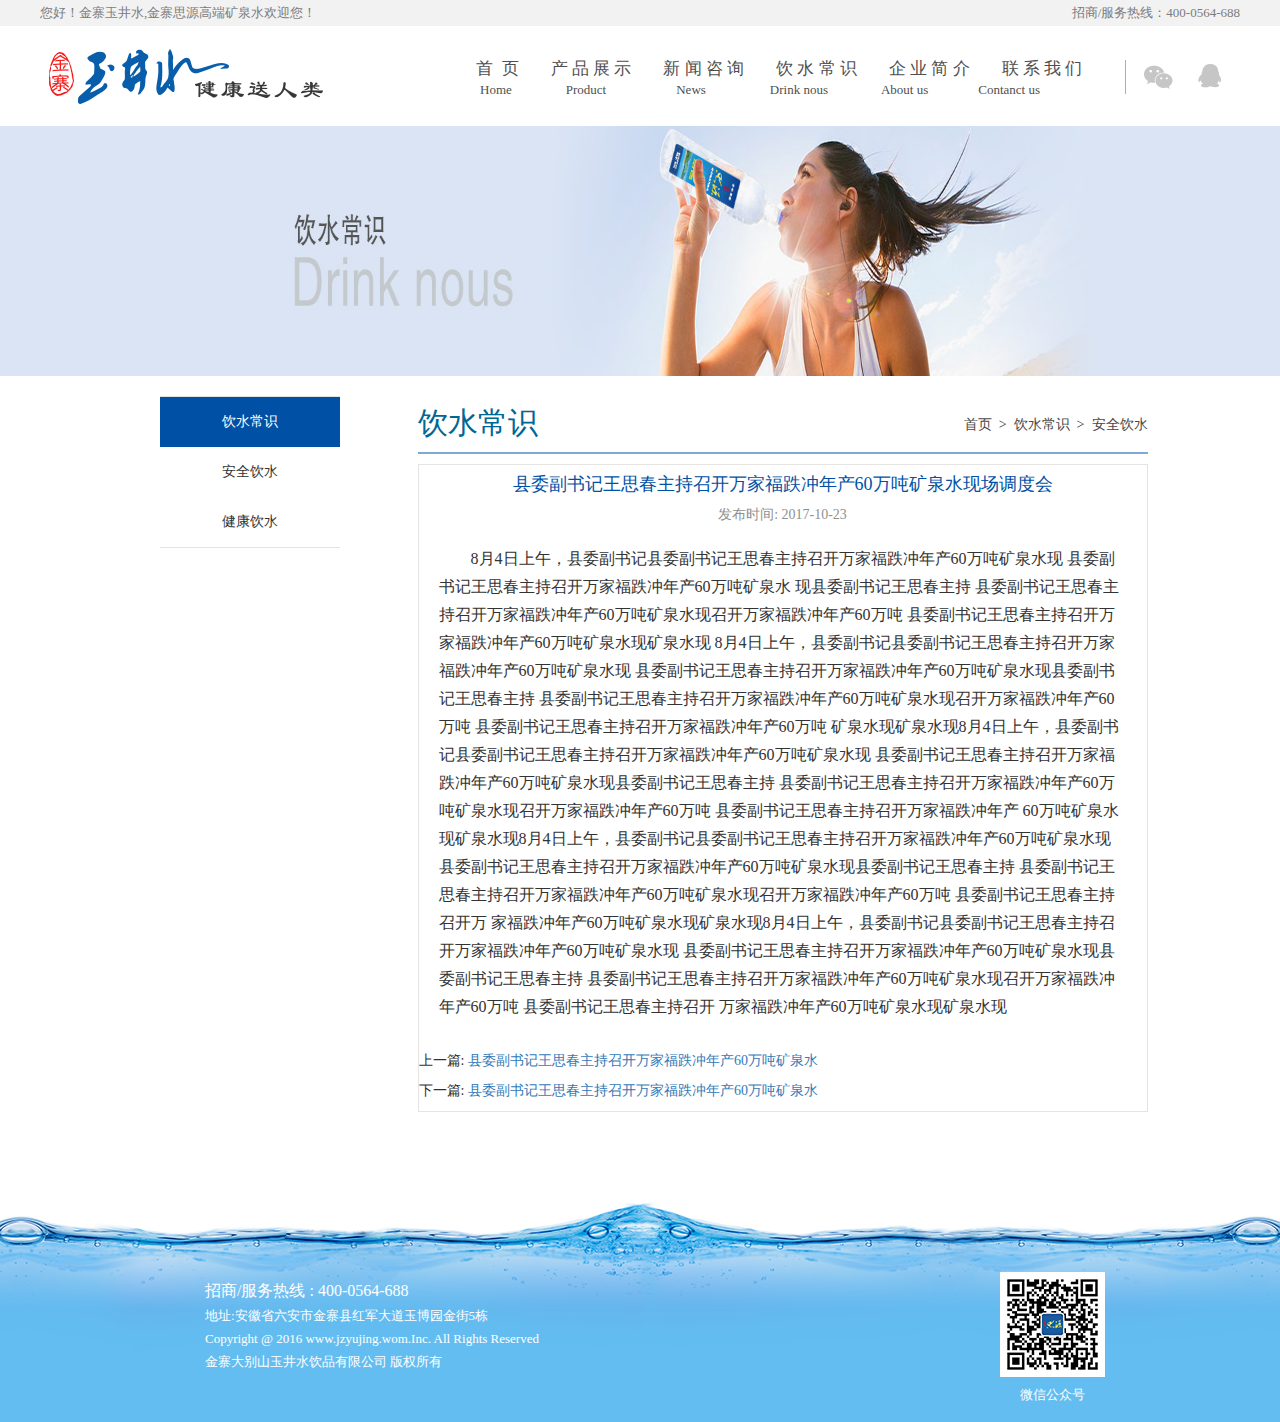
<file: DrinkNousDetail.html>
<!DOCTYPE html>
<html>

<head>
    <meta http-equiv="X-UA-Compatible" content="IE=edge,chrome=1">
    <meta http-equiv="Content-Type" content="text/html; charset=utf-8" />
    <meta name="description" content="" />
    <meta name="keywords" content="" />
    <meta name="viewport" content="width=device-width, initial-scale=1.0">
    <title>饮水常识</title>
    <link href="./css/header.css" rel="stylesheet" type="text/css" media="all">
    <link href="./css/footer.css" rel="stylesheet" type="text/css" media="all">
    <link href="./css/DringNousDetail.css" rel="stylesheet" type="text/css" media="all">
    <link href="./css/bootstrap.min.css" rel="stylesheet" type="text/css" media="all">
</head>

<body>
    <!-- 头部==================================== -->
    <div style="width: 100%;height: 26px;background: #f2f2f2">
        <div class="best_top">
            <span>您好！金寨玉井水,金寨思源高端矿泉水欢迎您！</span>
            <span>招商/服务热线：400-0564-688</span>
        </div>
    </div>
    <!-- 导航栏开始 -->
    <header class="header_nav">
            <div class="head_nav_left fl">
              <img src="./yjs_img/logo.png" alt="玉井水健康送人类">
            </div>
            <ul class="head_nav_rightOne fl">
              <li class="fl"><a href=""><p>首&nbsp;&nbsp;页</p></a></li>
              <li class="fl"><a href=""><p>产&nbsp;品&nbsp;展&nbsp;示</p></a></li>
              <li class="fl"><a href=""><p>新&nbsp;闻&nbsp;咨&nbsp;询</p></a></li>
              <li class="fl"><a href=""><p>饮&nbsp;水&nbsp;常&nbsp;识</p></a></li>
              <li class="fl"><a href=""><p>企&nbsp;业&nbsp;简&nbsp;介</p></a></li>
              <li class="fl"><a href=""><p>联&nbsp;系&nbsp;我&nbsp;们</p></a></li>
            </ul>
            <ul class="head_nav_rightTwo fl">
              <li class="nav_Center_one fl"><a href=""><p>Home</p></a></li>
              <li class="nav_Center_two fl"><a href=""><p>Product</p></a></li>
              <li class="nav_Center_three fl"><a href=""><p>News</p></a></li>
              <li class="nav_Center_four fl"><a href=""><p>Drink&nbsp;nous</p></a></li>
              <li class="nav_Center_five fl"><a href=""><p>About&nbsp;us</p></a></li>
              <li class="nav_Center_six fl"><a href=""><p>Contanct&nbsp;us</p></a></li>
            </ul>
            <ul class="head_nav_rightThree fl">
                <li class="fl" id="Wechat_QQ">
                    <div class="Wx_qq">
                      <img id="Wx_Left" src="./yjs_img/weixin.png" alt="微信">
                      <img src="./yjs_img/qq.png" alt="qq">
                    </div>
                  </li>
            </ul>
          </header>


    <div style="clear: both;"></div>
    <!-- 导航栏样式结束 -->



    <!-- 二级页面小图 ========================================= -->
    <div class="small_banner">
        <img src="./yjs_img/drink_nous.jpg">
    </div>
    <!-- 内容 ==============================================================================-->


    <div class="content" id="content">
        <div class="content-section">
            <div class="container" id="container">
                <div class="aboutus-grids">
                    <!--左侧-->
                    <div class="col-md-3 left_container" id="col-md-3">
                        <div class="left_container_One">
                            <ul>
                                <li class="left_container_nav" id="left_container_New_nav">
                                    <span>饮水常识</span>
                                </li>
                                <li class="left_container_nav">
                                    <a href="#">
                                        <span>安全饮水</span>
                                    </a>
                                </li>
                                <li class="left_container_nav">
                                    <a href="#">
                                        <span>健康饮水</span>
                                    </a>
                                </li>
                            </ul>
                        </div>
                        <div class="clearfix"></div>
                    </div>
                    <!--右侧-->
                    <div class="col-md-9 right_container" id="col-md-9">
                        <div class="right_container_One">
                            <div class="container_R_top">
                                <h2>饮水常识</h2>
                                <ul>
                                    <li>
                                        <a href="">
                                            <span>首页</span>
                                        </a>
                                    </li>
                                    <li>
                                        <span>&nbsp > &nbsp</span>
                                    </li>
                                    <li>
                                        <a href="">
                                            <span>饮水常识</span>
                                        </a>
                                    </li>
                                    <li>
                                        <span>&nbsp > &nbsp</span>
                                    </li>
                                    <li>
                                        <a href="">
                                            <span>安全饮水</span>
                                        </a>
                                    </li>
                                </ul>
                            </div>
                        </div>
                        <!--右侧bottom内容部分-->
                        <div class="right_container_bottom">
                            <h4 class="newsDetail_title">县委副书记王思春主持召开万家福跌冲年产60万吨矿泉水现场调度会</h4>
                            <p class="newsDetail_time">发布时间:
                                <span>2017-10-23</span>
                            </p>
                            <p class="newsDetail_content">
                                8月4日上午，县委副书记县委副书记王思春主持召开万家福跌冲年产60万吨矿泉水现 县委副书记王思春主持召开万家福跌冲年产60万吨矿泉水 现县委副书记王思春主持 县委副书记王思春主持召开万家福跌冲年产60万吨矿泉水现召开万家福跌冲年产60万吨 县委副书记王思春主持召开万家福跌冲年产60万吨矿泉水现矿泉水现
                                8月4日上午，县委副书记县委副书记王思春主持召开万家福跌冲年产60万吨矿泉水现 县委副书记王思春主持召开万家福跌冲年产60万吨矿泉水现县委副书记王思春主持 县委副书记王思春主持召开万家福跌冲年产60万吨矿泉水现召开万家福跌冲年产60万吨
                                县委副书记王思春主持召开万家福跌冲年产60万吨 矿泉水现矿泉水现8月4日上午，县委副书记县委副书记王思春主持召开万家福跌冲年产60万吨矿泉水现 县委副书记王思春主持召开万家福跌冲年产60万吨矿泉水现县委副书记王思春主持
                                县委副书记王思春主持召开万家福跌冲年产60万吨矿泉水现召开万家福跌冲年产60万吨 县委副书记王思春主持召开万家福跌冲年产 60万吨矿泉水现矿泉水现8月4日上午，县委副书记县委副书记王思春主持召开万家福跌冲年产60万吨矿泉水现
                                县委副书记王思春主持召开万家福跌冲年产60万吨矿泉水现县委副书记王思春主持 县委副书记王思春主持召开万家福跌冲年产60万吨矿泉水现召开万家福跌冲年产60万吨 县委副书记王思春主持召开万
                                家福跌冲年产60万吨矿泉水现矿泉水现8月4日上午，县委副书记县委副书记王思春主持召开万家福跌冲年产60万吨矿泉水现 县委副书记王思春主持召开万家福跌冲年产60万吨矿泉水现县委副书记王思春主持
                                县委副书记王思春主持召开万家福跌冲年产60万吨矿泉水现召开万家福跌冲年产60万吨 县委副书记王思春主持召开 万家福跌冲年产60万吨矿泉水现矿泉水现
                            </p>
                            <div class="news_Next">
                                <p>
                                    <span>上一篇:</span>
                                    <a href="#">县委副书记王思春主持召开万家福跌冲年产60万吨矿泉水</a>
                                </p>
                                <p>
                                    <span>下一篇:</span>
                                    <a href="#">县委副书记王思春主持召开万家福跌冲年产60万吨矿泉水</a>
                                </p>
                            </div>
                        </div>
                        <div class="clearfix"></div>
                    </div>
                </div>
            </div>
            <!--翻页符-->
            <div class="pager">

            </div>
        </div>
    </div>




    <!-- 尾部 ========================================================= -->
    <footer class="footer">
        <div class="footer_Center">
            <div class="footer_Center_left">
                <h4>招商/服务热线 :
                    <span>400-0564-688</span>
                </h4>
                <p>地址:安徽省六安市金寨县红军大道玉博园金街5栋</p>
                <p>Copyright @ 2016 www.jzyujing.wom.Inc. All Rights Reserved</p>
                <p>金寨大别山玉井水饮品有限公司 版权所有</p>
            </div>
            <div class="footer_Center_right">
                <img src="./yjs_img/WeChat _public.jpg" alt="">
                <p>微信公众号</p>
            </div>
        </div>
    </footer>

</body>

</html>
</file>
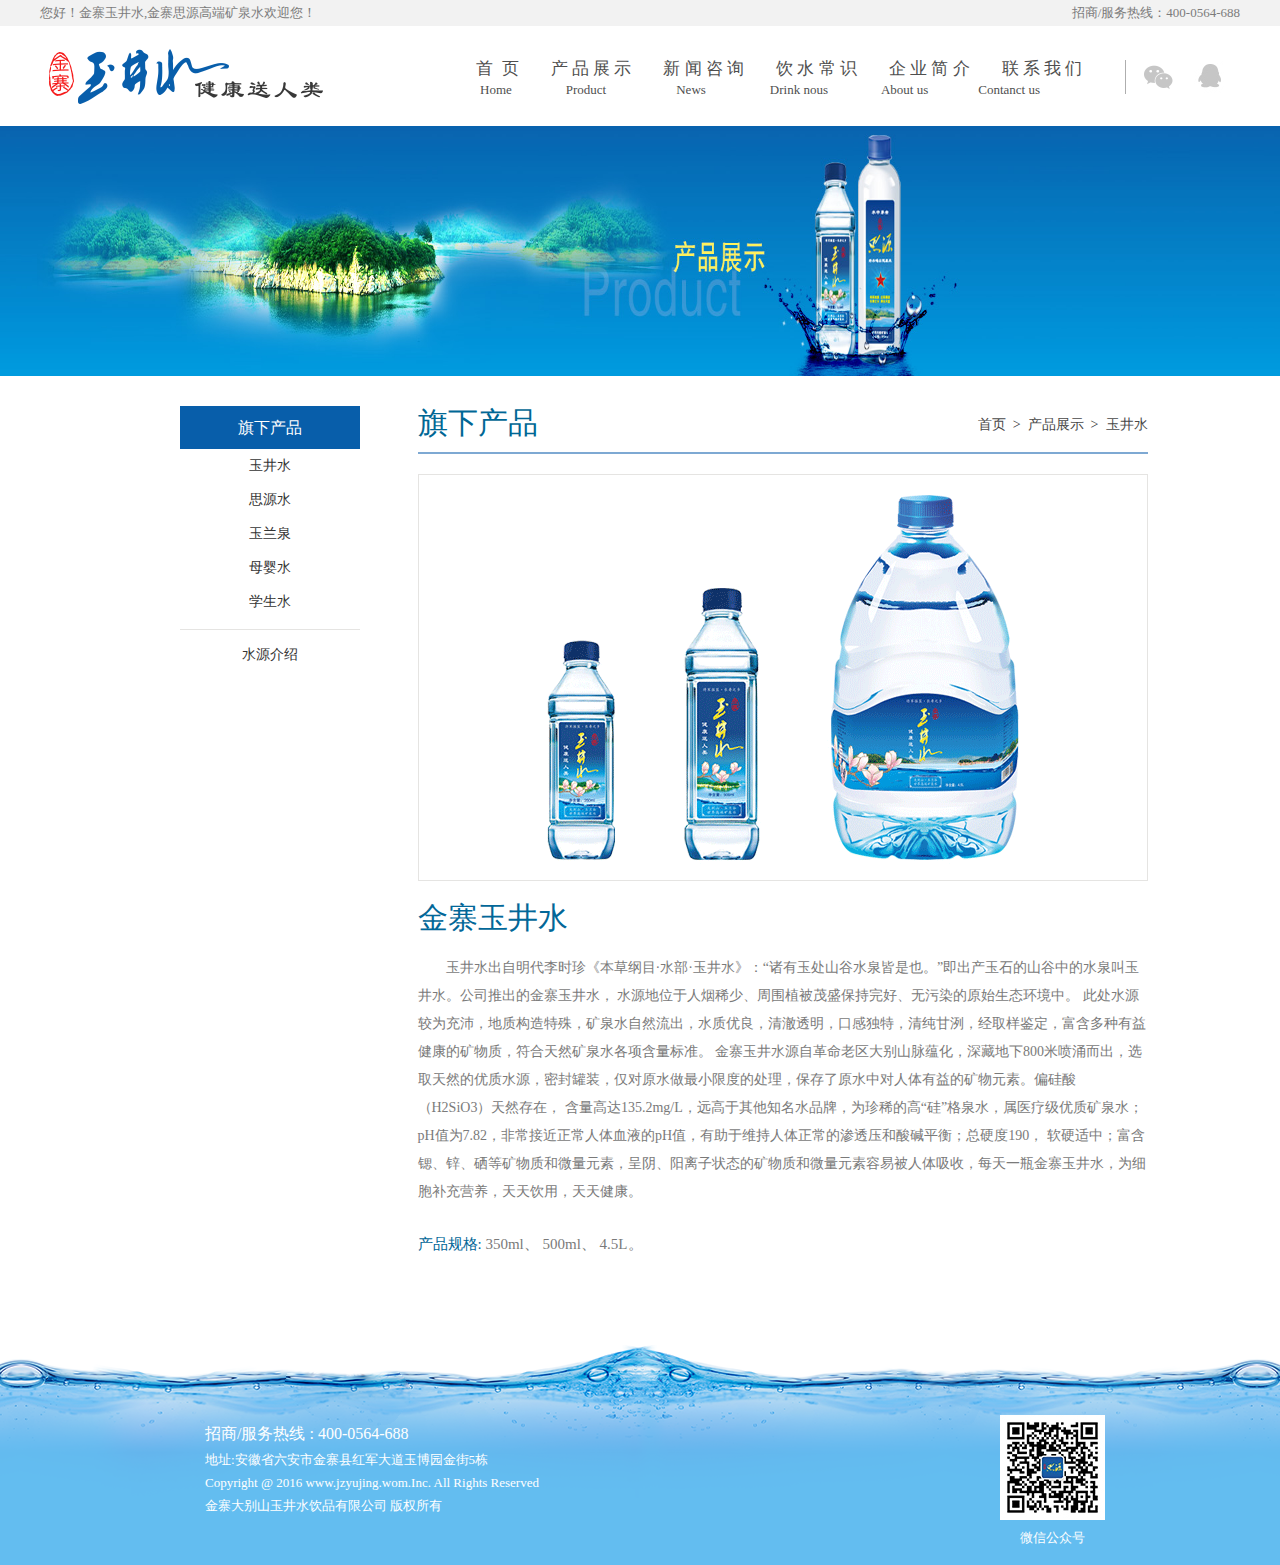
<file: myProductDetail.html>
<!DOCTYPE html>
<html>

<head>
  <meta http-equiv="X-UA-Compatible" content="IE=edge,chrome=1">
  <meta http-equiv="Content-Type" content="text/html; charset=utf-8" />
  <meta name="description" content="" />
  <meta name="keywords" content="" />
  <meta name="viewport" content="width=device-width, initial-scale=1.0">
  <title>产品详细</title>
  <link href="./css/header.css" rel="stylesheet" type="text/css" media="all">
  <link href="./css/footer.css" rel="stylesheet" type="text/css" media="all">
  <link href="./css/myProduct.css" rel="stylesheet" type="text/css" media="all">
  <link href="./css/bootstrap.min.css" rel="stylesheet" type="text/css" media="all">
</head>

<body>
  <!-- 头部==================================== -->
  <div style="width: 100%;height: 26px;background: #f2f2f2">
    <div class="best_top">
      <span>您好！金寨玉井水,金寨思源高端矿泉水欢迎您！</span>
      <span>招商/服务热线：400-0564-688</span>
    </div>
  </div>
  <!-- 导航栏开始 -->
  <header class="header_nav">
      <div class="head_nav_left fl">
        <img src="./yjs_img/logo.png" alt="玉井水健康送人类">
      </div>
      <ul class="head_nav_rightOne fl">
        <li class="fl"><a href=""><p>首&nbsp;&nbsp;页</p></a></li>
        <li class="fl"><a href=""><p>产&nbsp;品&nbsp;展&nbsp;示</p></a></li>
        <li class="fl"><a href=""><p>新&nbsp;闻&nbsp;咨&nbsp;询</p></a></li>
        <li class="fl"><a href=""><p>饮&nbsp;水&nbsp;常&nbsp;识</p></a></li>
        <li class="fl"><a href=""><p>企&nbsp;业&nbsp;简&nbsp;介</p></a></li>
        <li class="fl"><a href=""><p>联&nbsp;系&nbsp;我&nbsp;们</p></a></li>
      </ul>
      <ul class="head_nav_rightTwo fl">
        <li class="nav_Center_one fl"><a href=""><p>Home</p></a></li>
        <li class="nav_Center_two fl"><a href=""><p>Product</p></a></li>
        <li class="nav_Center_three fl"><a href=""><p>News</p></a></li>
        <li class="nav_Center_four fl"><a href=""><p>Drink&nbsp;nous</p></a></li>
        <li class="nav_Center_five fl"><a href=""><p>About&nbsp;us</p></a></li>
        <li class="nav_Center_six fl"><a href=""><p>Contanct&nbsp;us</p></a></li>
      </ul>
      <ul class="head_nav_rightThree fl">
          <li class="fl" id="Wechat_QQ">
              <div class="Wx_qq">
                <img id="Wx_Left" src="./yjs_img/weixin.png" alt="微信">
                <img src="./yjs_img/qq.png" alt="qq">
              </div>
            </li>
      </ul>
    </header>
  <div style="clear: both;"></div>
  <!-- 导航栏样式结束 -->


  <!-- 二级页面小图 ========================================= -->
  <div class="small_banner">
    <img src="./yjs_img/xiao_chanpin.jpg">
  </div>
  <!-- 内容 ==============================================================================-->


  <div class="content" id="content">
    <div class="content-section">
      <div class="container" id="container">
        <div class="aboutus-grids">
          <!--左侧-->
          <div class="col-md-3 left_container" id="col-md-3">
            <div class="left_container_One">
              <h5> 旗下产品</h5>
              <ul>
                <li class="left_Nav">
                  <a href="#">
                    <span>玉井水</span>
                  </a>
                </li>
                <li class="left_Nav">
                  <a href="#">
                    <span>思源水</span>
                  </a>
                </li>
                <li class="left_Nav">
                  <a href="#">
                    <span>玉兰泉</span>
                  </a>
                </li>
                <li class="left_Nav">
                  <a href="#">
                    <span>母婴水</span>
                  </a>
                </li>
                <li class="left_Nav">
                  <a href="#">
                    <span>学生水</span>
                  </a>
                </li>
              </ul>
              <p class="yujing_text">
                <a href="#">水源介绍</a>
              </p>
            </div>
            <div class="clearfix"></div>
          </div>
          <!--右侧-->
          <div class="col-md-9 right_container" id="col-md-9">
            <div class="right_container_One">
              <div class="container_R_top">
                <h2>旗下产品</h2>
                <ul>
                  <li>
                    <a href="#">
                      <span>首页</span>
                    </a>
                  </li>
                  <li>
                    <span>&nbsp > &nbsp</span>
                  </li>
                  <li>
                    <a href="#">
                      <span>产品展示</span>
                    </a>
                  </li>
                  <li>
                    <span>&nbsp > &nbsp</span>
                  </li>
                  <li>
                    <a href="#">
                      <span>玉井水</span>
                    </a>
                  </li>
                </ul>
              </div>
            </div>
            <!--右侧bottom内容部分-->
            <div class="right_container_bottom">
              <div class="content_R_bottom_picture">
                <img src="./yjs_img/yujing_Detail.png" alt="">
              </div>
              <div class="detail_Article">
                <h2>金寨玉井水</h2>
                <p class="detail_Article_yujing">玉井水出自明代李时珍《本草纲目·水部·玉井水》：“诸有玉处山谷水泉皆是也。”即出产玉石的山谷中的水泉叫玉井水。公司推出的金寨玉井水， 水源地位于人烟稀少、周围植被茂盛保持完好、无污染的原始生态环境中。 此处水源较为充沛，地质构造特殊，矿泉水自然流出，水质优良，清澈透明，口感独特，清纯甘洌，经取样鉴定，富含多种有益健康的矿物质，符合天然矿泉水各项含量标准。
                  金寨玉井水源自革命老区大别山脉蕴化，深藏地下800米喷涌而出，选取天然的优质水源，密封罐装，仅对原水做最小限度的处理，保存了原水中对人体有益的矿物元素。偏硅酸（H2SiO3）天然存在， 含量高达135.2mg/L，远高于其他知名水品牌，为珍稀的高“硅”格泉水，属医疗级优质矿泉水；pH值为7.82，非常接近正常人体血液的pH值，有助于维持人体正常的渗透压和酸碱平衡；总硬度190，
                  软硬适中；富含锶、锌、硒等矿物质和微量元素，呈阴、阳离子状态的矿物质和微量元素容易被人体吸收，每天一瓶金寨玉井水，为细胞补充营养，天天饮用，天天健康。
                </p>
                <div class="detail_Article_standard">
                  <span class="detail_Article_standardOne">产品规格:</span>
                  <span class="detail_Article_standardTwo">350ml、 500ml、 4.5L。</span>
                </div>
              </div>
            </div>
            <div class="clearfix"></div>
          </div>
        </div>
      </div>
      <!--翻页符-->
      <div class="pager">

      </div>
    </div>
  </div>




  <!-- 尾部 ========================================================= -->
  <footer class="footer">
    <div class="footer_Center">
      <div class="footer_Center_left">
        <h4>招商/服务热线 :
          <span>400-0564-688</span>
        </h4>
        <p>地址:安徽省六安市金寨县红军大道玉博园金街5栋</p>
        <p>Copyright @ 2016 www.jzyujing.wom.Inc. All Rights Reserved</p>
        <p>金寨大别山玉井水饮品有限公司 版权所有</p>
      </div>
      <div class="footer_Center_right">
        <img src="./yjs_img/WeChat _public.jpg" alt="">
        <p>微信公众号</p>
      </div>
    </div>
  </footer>
</body>

</html>
</file>
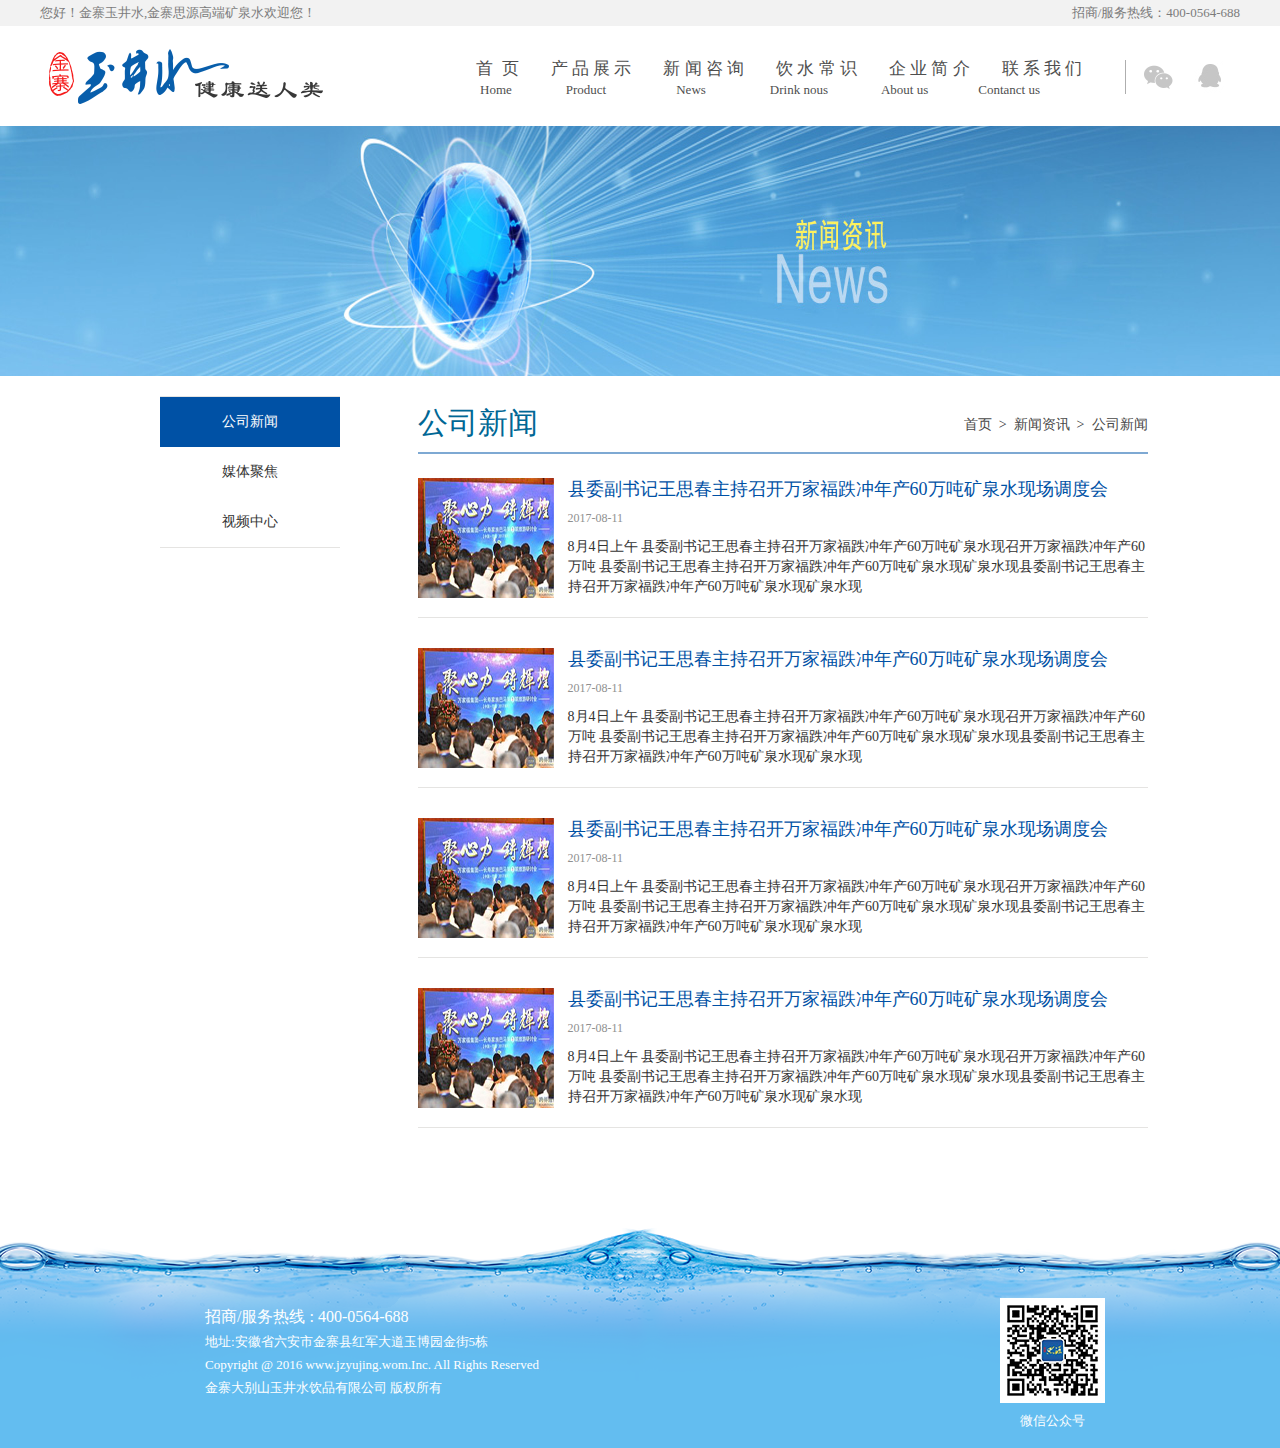
<file: NewCenter.html>
<!DOCTYPE html>
<html>

<head>
  <meta http-equiv="X-UA-Compatible" content="IE=edge,chrome=1">
  <meta http-equiv="Content-Type" content="text/html; charset=utf-8" />
  <meta name="description" content="" />
  <meta name="keywords" content="" />
  <meta name="viewport" content="width=device-width, initial-scale=1.0">
  <title>公司新闻</title>
  <link href="./css/header.css" rel="stylesheet" type="text/css" media="all">
  <link href="./css/footer.css" rel="stylesheet" type="text/css" media="all">
  <link href="./css/NewCenter.css" rel="stylesheet" type="text/css" media="all">
  <link href="./css/bootstrap.min.css" rel="stylesheet" type="text/css" media="all">
</head>

<body>
  <!-- 头部==================================== -->
  <div style="width: 100%;height: 26px;background: #f2f2f2">
    <div class="best_top">
      <span>您好！金寨玉井水,金寨思源高端矿泉水欢迎您！</span>
      <span>招商/服务热线：400-0564-688</span>
    </div>
  </div>
  <!-- 导航栏开始 -->
  <header class="header_nav">
    <div class="head_nav_left fl">
      <img src="./yjs_img/logo.png" alt="玉井水健康送人类">
    </div>
    <ul class="head_nav_rightOne fl">
      <li class="fl"><a href=""><p>首&nbsp;&nbsp;页</p></a></li>
      <li class="fl"><a href=""><p>产&nbsp;品&nbsp;展&nbsp;示</p></a></li>
      <li class="fl"><a href=""><p>新&nbsp;闻&nbsp;咨&nbsp;询</p></a></li>
      <li class="fl"><a href=""><p>饮&nbsp;水&nbsp;常&nbsp;识</p></a></li>
      <li class="fl"><a href=""><p>企&nbsp;业&nbsp;简&nbsp;介</p></a></li>
      <li class="fl"><a href=""><p>联&nbsp;系&nbsp;我&nbsp;们</p></a></li>
    </ul>
    <ul class="head_nav_rightTwo fl">
      <li class="nav_Center_one fl"><a href=""><p>Home</p></a></li>
      <li class="nav_Center_two fl"><a href=""><p>Product</p></a></li>
      <li class="nav_Center_three fl"><a href=""><p>News</p></a></li>
      <li class="nav_Center_four fl"><a href=""><p>Drink&nbsp;nous</p></a></li>
      <li class="nav_Center_five fl"><a href=""><p>About&nbsp;us</p></a></li>
      <li class="nav_Center_six fl"><a href=""><p>Contanct&nbsp;us</p></a></li>
    </ul>
    <ul class="head_nav_rightThree fl">
        <li class="fl" id="Wechat_QQ">
            <div class="Wx_qq">
              <img id="Wx_Left" src="./yjs_img/weixin.png" alt="微信">
              <img src="./yjs_img/qq.png" alt="qq">
            </div>
          </li>
    </ul>
  </header>


  <div style="clear: both;"></div>
  <!-- 导航栏样式结束 -->



  <!-- 二级页面小图 ========================================= -->
  <div class="small_banner">
    <img src="./yjs_img/News_us.jpg">
  </div>
  <!-- 内容 ==============================================================================-->


  <div class="content" id="content">
    <div class="content-section">
      <div class="container" id="container">
        <div class="aboutus-grids">
          <!--左侧-->
          <div class="col-md-3 left_container" id="col-md-3">
            <div class="left_container_One">
              <ul>
                <li class="left_container_nav" id="left_container_New_nav">
                  <span>公司新闻</span>
                </li>
                <li class="left_container_nav">
                  <a href="#">
                    <span>媒体聚焦</span>
                  </a>
                </li>
                <li class="left_container_nav">
                  <a href="#">
                    <span>视频中心</span>
                  </a>
                </li>
              </ul>
            </div>
            <div class="clearfix"></div>
          </div>
          <!--右侧-->
          <div class="col-md-9 right_container" id="col-md-9">
            <div class="right_container_One">
              <div class="container_R_top">
                <h2>公司新闻</h2>
                <ul>
                  <li>
                    <a href="">
                      <span>首页</span>
                    </a>
                  </li>
                  <li>
                    <span>&nbsp > &nbsp</span>
                  </li>
                  <li>
                    <a href="">
                      <span>新闻资讯</span>
                    </a>
                  </li>
                  <li>
                    <span>&nbsp > &nbsp</span>
                  </li>
                  <li>
                    <a href="">
                      <span>公司新闻</span>
                    </a>
                  </li>
                </ul>
              </div>
            </div>
            <!--右侧bottom内容部分-->
            <div class="right_container_bottom">
              <ul class="page_List">
                <li>
                  <a id="page_List_Picture" href="#">
                    <img src="./yjs_img/newOne.jpg" alt="新闻">
                  </a>
                  <a class="page_List_up" href="">
                    <h4 class="diss">县委副书记王思春主持召开万家福跌冲年产60万吨矿泉水现场调度会</h4>
                  </a>
                  <p class="news_Time">2017-08-11</p>
                  <p class="news_Description">8月4日上午 县委副书记王思春主持召开万家福跌冲年产60万吨矿泉水现召开万家福跌冲年产60万吨 县委副书记王思春主持召开万家福跌冲年产60万吨矿泉水现矿泉水现县委副书记王思春主持召开万家福跌冲年产60万吨矿泉水现矿泉水现
                  </p>

                </li>
                <li>
                  <a id="page_List_Picture" href="#">
                    <img src="./yjs_img/newOne.jpg" alt="新闻">
                  </a>
                  <a class="page_List_up" href="">
                    <h4 class="diss">县委副书记王思春主持召开万家福跌冲年产60万吨矿泉水现场调度会</h4>
                  </a>
                  <p class="news_Time">2017-08-11</p>
                  <p class="news_Description">8月4日上午 县委副书记王思春主持召开万家福跌冲年产60万吨矿泉水现召开万家福跌冲年产60万吨 县委副书记王思春主持召开万家福跌冲年产60万吨矿泉水现矿泉水现县委副书记王思春主持召开万家福跌冲年产60万吨矿泉水现矿泉水现
                  </p>

                </li>
                <li>
                  <a id="page_List_Picture" href="#">
                    <img src="./yjs_img/newOne.jpg" alt="新闻">
                  </a>
                  <a class="page_List_up" href="">
                    <h4 class="diss">县委副书记王思春主持召开万家福跌冲年产60万吨矿泉水现场调度会</h4>
                  </a>
                  <p class="news_Time">2017-08-11</p>
                  <p class="news_Description">8月4日上午 县委副书记王思春主持召开万家福跌冲年产60万吨矿泉水现召开万家福跌冲年产60万吨 县委副书记王思春主持召开万家福跌冲年产60万吨矿泉水现矿泉水现县委副书记王思春主持召开万家福跌冲年产60万吨矿泉水现矿泉水现
                  </p>

                </li>
                <li>
                  <a id="page_List_Picture" href="#">
                    <img src="./yjs_img/newOne.jpg" alt="新闻">
                  </a>
                  <a class="page_List_up" href="">
                    <h4 class="diss">县委副书记王思春主持召开万家福跌冲年产60万吨矿泉水现场调度会</h4>
                  </a>
                  <p class="news_Time">2017-08-11</p>
                  <p class="news_Description">8月4日上午 县委副书记王思春主持召开万家福跌冲年产60万吨矿泉水现召开万家福跌冲年产60万吨 县委副书记王思春主持召开万家福跌冲年产60万吨矿泉水现矿泉水现县委副书记王思春主持召开万家福跌冲年产60万吨矿泉水现矿泉水现
                  </p>

                </li>
              </ul>
            </div>
            <div class="clearfix"></div>
          </div>
        </div>
      </div>
      <!--翻页符-->
      <div class="pager">

      </div>
    </div>
  </div>




  <!-- 尾部 ========================================================= -->
  <footer class="footer">
    <div class="footer_Center">
      <div class="footer_Center_left">
        <h4>招商/服务热线 :
          <span>400-0564-688</span>
        </h4>
        <p>地址:安徽省六安市金寨县红军大道玉博园金街5栋</p>
        <p>Copyright @ 2016 www.jzyujing.wom.Inc. All Rights Reserved</p>
        <p>金寨大别山玉井水饮品有限公司 版权所有</p>
      </div>
      <div class="footer_Center_right">
        <img src="./yjs_img/WeChat _public.jpg" alt="">
        <p>微信公众号</p>
      </div>
    </div>
  </footer>

</body>

</html>
</file>
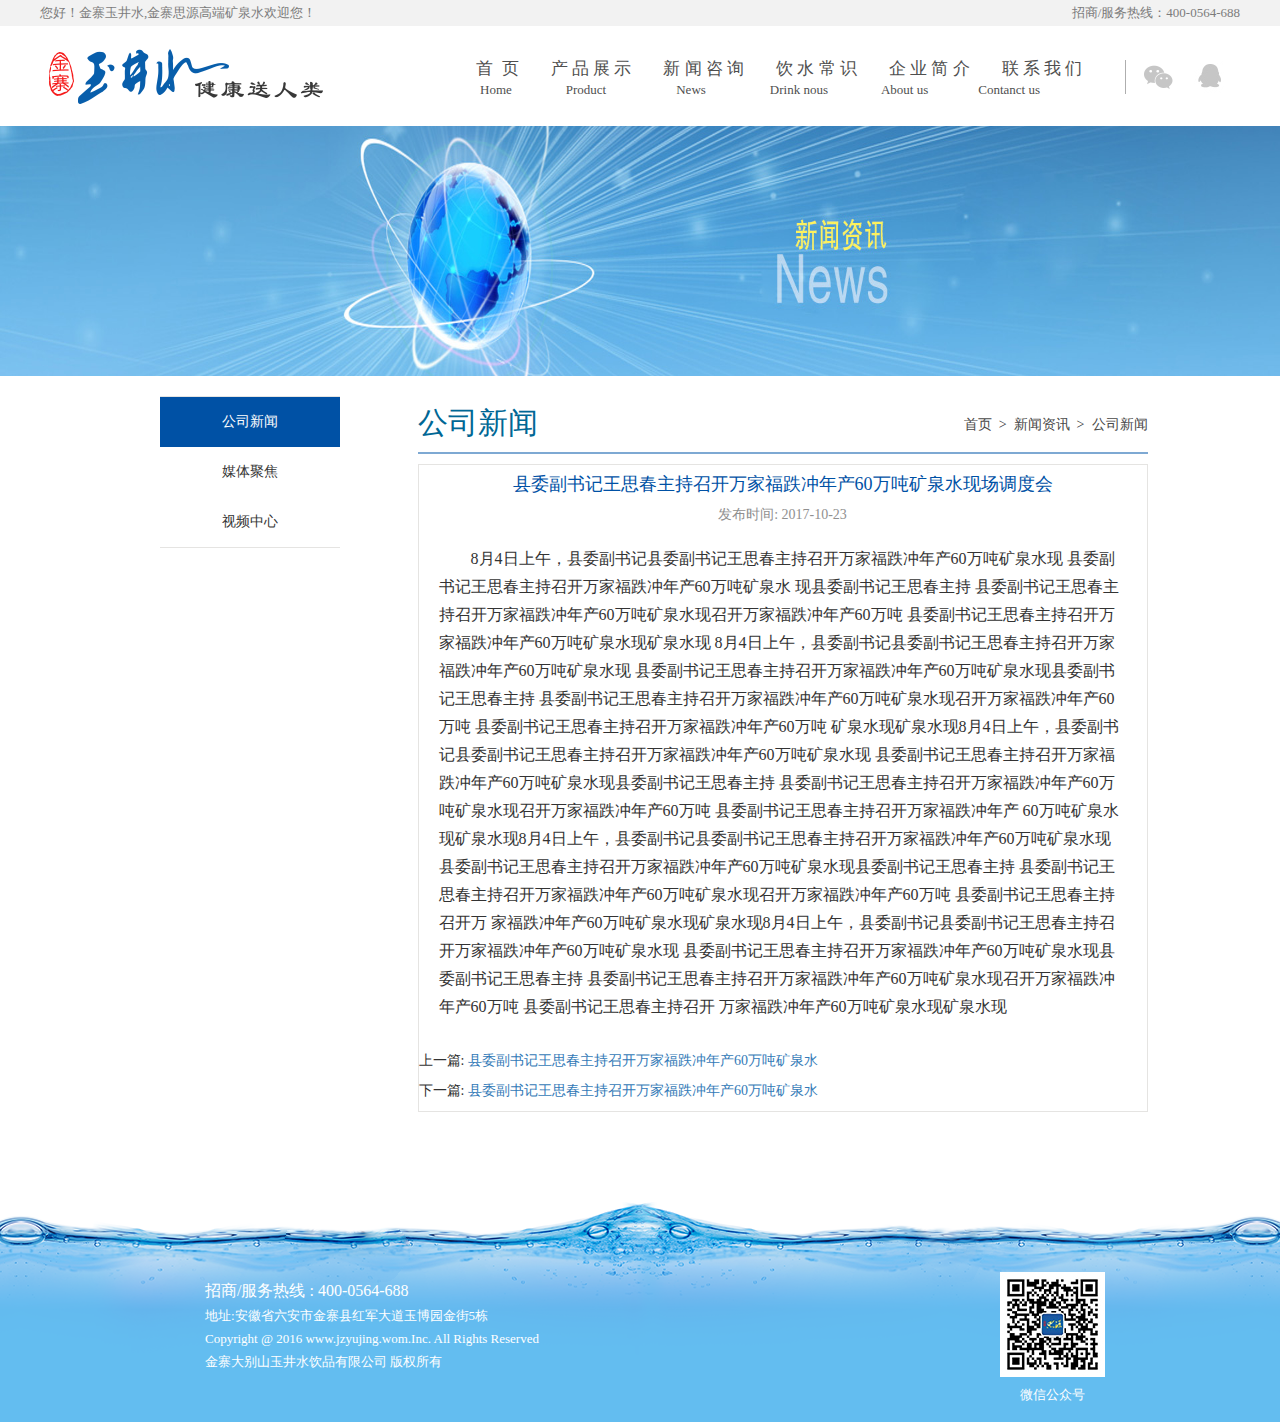
<file: NewDetails.html>
<!DOCTYPE html>
<html>

<head>
    <meta http-equiv="X-UA-Compatible" content="IE=edge,chrome=1">
    <meta http-equiv="Content-Type" content="text/html; charset=utf-8" />
    <meta name="description" content="" />
    <meta name="keywords" content="" />
    <meta name="viewport" content="width=device-width, initial-scale=1.0">
    <title>公司新闻</title>
    <link href="./css/header.css" rel="stylesheet" type="text/css" media="all">
    <link href="./css/footer.css" rel="stylesheet" type="text/css" media="all">
    <link href="./css/NewDetail.css" rel="stylesheet" type="text/css" media="all">
    <link href="./css/bootstrap.min.css" rel="stylesheet" type="text/css" media="all">
</head>

<body>
    <!-- 头部==================================== -->
    <div style="width: 100%;height: 26px;background: #f2f2f2">
        <div class="best_top">
            <span>您好！金寨玉井水,金寨思源高端矿泉水欢迎您！</span>
            <span>招商/服务热线：400-0564-688</span>
        </div>
    </div>
    <!-- 导航栏开始 -->
    <header class="header_nav">
            <div class="head_nav_left fl">
              <img src="./yjs_img/logo.png" alt="玉井水健康送人类">
            </div>
            <ul class="head_nav_rightOne fl">
              <li class="fl"><a href=""><p>首&nbsp;&nbsp;页</p></a></li>
              <li class="fl"><a href=""><p>产&nbsp;品&nbsp;展&nbsp;示</p></a></li>
              <li class="fl"><a href=""><p>新&nbsp;闻&nbsp;咨&nbsp;询</p></a></li>
              <li class="fl"><a href=""><p>饮&nbsp;水&nbsp;常&nbsp;识</p></a></li>
              <li class="fl"><a href=""><p>企&nbsp;业&nbsp;简&nbsp;介</p></a></li>
              <li class="fl"><a href=""><p>联&nbsp;系&nbsp;我&nbsp;们</p></a></li>
            </ul>
            <ul class="head_nav_rightTwo fl">
              <li class="nav_Center_one fl"><a href=""><p>Home</p></a></li>
              <li class="nav_Center_two fl"><a href=""><p>Product</p></a></li>
              <li class="nav_Center_three fl"><a href=""><p>News</p></a></li>
              <li class="nav_Center_four fl"><a href=""><p>Drink&nbsp;nous</p></a></li>
              <li class="nav_Center_five fl"><a href=""><p>About&nbsp;us</p></a></li>
              <li class="nav_Center_six fl"><a href=""><p>Contanct&nbsp;us</p></a></li>
            </ul>
            <ul class="head_nav_rightThree fl">
                <li class="fl" id="Wechat_QQ">
                    <div class="Wx_qq">
                      <img id="Wx_Left" src="./yjs_img/weixin.png" alt="微信">
                      <img src="./yjs_img/qq.png" alt="qq">
                    </div>
                  </li>
            </ul>
          </header>


    <div style="clear: both;"></div>
    <!-- 导航栏样式结束 -->



    <!-- 二级页面小图 ========================================= -->
    <div class="small_banner">
        <img src="./yjs_img/News_us.jpg">
    </div>
    <!-- 内容 ==============================================================================-->


    <div class="content" id="content">
        <div class="content-section">
            <div class="container" id="container">
                <div class="aboutus-grids">
                    <!--左侧-->
                    <div class="col-md-3 left_container wow bounceInLeft animated animated" data-wow-delay="0.4s" style="visibility: visible; animation-delay: 0.4s; animation-name: bounceInLeft;"
                        id="col-md-3">
                        <div class="left_container_One">
                            <ul>
                                <li class="left_container_nav" id="left_container_New_nav">
                                    <span>公司新闻</span>
                                </li>
                                <li class="left_container_nav">
                                    <a href="#">
                                        <span>媒体聚焦</span>
                                    </a>
                                </li>
                                <li class="left_container_nav">
                                    <a href="#">
                                        <span>视频中心</span>
                                    </a>
                                </li>
                            </ul>
                        </div>
                        <div class="clearfix"></div>
                    </div>
                    <!--右侧-->
                    <div class="col-md-9 right_container wow bounceInRight animated animated" data-wow-delay="0.4s" style="visibility: visible; animation-delay: 0.4s; animation-name: bounceInRight;"
                        id="col-md-9">
                        <div class="right_container_One">
                            <div class="container_R_top">
                                <h2>公司新闻</h2>
                                <ul>
                                    <li>
                                        <a href="">
                                            <span>首页</span>
                                        </a>
                                    </li>
                                    <li>
                                        <span>&nbsp > &nbsp</span>
                                    </li>
                                    <li>
                                        <a href="">
                                            <span>新闻资讯</span>
                                        </a>
                                    </li>
                                    <li>
                                        <span>&nbsp > &nbsp</span>
                                    </li>
                                    <li>
                                        <a href="">
                                            <span>公司新闻</span>
                                        </a>
                                    </li>
                                </ul>
                            </div>
                        </div>
                        <!--右侧bottom内容部分-->
                        <div class="right_container_bottom">
                            <h4 class="newsDetail_title">县委副书记王思春主持召开万家福跌冲年产60万吨矿泉水现场调度会</h4>
                            <p class="newsDetail_time">发布时间:
                                <span>2017-10-23</span>
                            </p>
                            <p class="newsDetail_content">
                                8月4日上午，县委副书记县委副书记王思春主持召开万家福跌冲年产60万吨矿泉水现 县委副书记王思春主持召开万家福跌冲年产60万吨矿泉水 现县委副书记王思春主持 县委副书记王思春主持召开万家福跌冲年产60万吨矿泉水现召开万家福跌冲年产60万吨 县委副书记王思春主持召开万家福跌冲年产60万吨矿泉水现矿泉水现
                                8月4日上午，县委副书记县委副书记王思春主持召开万家福跌冲年产60万吨矿泉水现 县委副书记王思春主持召开万家福跌冲年产60万吨矿泉水现县委副书记王思春主持 县委副书记王思春主持召开万家福跌冲年产60万吨矿泉水现召开万家福跌冲年产60万吨
                                县委副书记王思春主持召开万家福跌冲年产60万吨 矿泉水现矿泉水现8月4日上午，县委副书记县委副书记王思春主持召开万家福跌冲年产60万吨矿泉水现 县委副书记王思春主持召开万家福跌冲年产60万吨矿泉水现县委副书记王思春主持
                                县委副书记王思春主持召开万家福跌冲年产60万吨矿泉水现召开万家福跌冲年产60万吨 县委副书记王思春主持召开万家福跌冲年产 60万吨矿泉水现矿泉水现8月4日上午，县委副书记县委副书记王思春主持召开万家福跌冲年产60万吨矿泉水现
                                县委副书记王思春主持召开万家福跌冲年产60万吨矿泉水现县委副书记王思春主持 县委副书记王思春主持召开万家福跌冲年产60万吨矿泉水现召开万家福跌冲年产60万吨 县委副书记王思春主持召开万
                                家福跌冲年产60万吨矿泉水现矿泉水现8月4日上午，县委副书记县委副书记王思春主持召开万家福跌冲年产60万吨矿泉水现 县委副书记王思春主持召开万家福跌冲年产60万吨矿泉水现县委副书记王思春主持
                                县委副书记王思春主持召开万家福跌冲年产60万吨矿泉水现召开万家福跌冲年产60万吨 县委副书记王思春主持召开 万家福跌冲年产60万吨矿泉水现矿泉水现
                            </p>
                            <div class="news_Next">
                                <p>
                                    <span>上一篇:</span>
                                    <a href="#">县委副书记王思春主持召开万家福跌冲年产60万吨矿泉水</a>
                                </p>
                                <p>
                                    <span>下一篇:</span>
                                    <a href="#">县委副书记王思春主持召开万家福跌冲年产60万吨矿泉水</a>
                                </p>
                            </div>
                        </div>
                        <div class="clearfix"></div>
                    </div>
                </div>
            </div>
            <!--翻页符-->
            <div class="pager">

            </div>
        </div>
    </div>




    <!-- 尾部 ========================================================= -->
    <footer class="footer">
        <div class="footer_Center">
            <div class="footer_Center_left">
                <h4>招商/服务热线 :
                    <span>400-0564-688</span>
                </h4>
                <p>地址:安徽省六安市金寨县红军大道玉博园金街5栋</p>
                <p>Copyright @ 2016 www.jzyujing.wom.Inc. All Rights Reserved</p>
                <p>金寨大别山玉井水饮品有限公司 版权所有</p>
            </div>
            <div class="footer_Center_right">
                <img src="./yjs_img/WeChat _public.jpg" alt="">
                <p>微信公众号</p>
            </div>
        </div>
    </footer>

</body>

</html>
</file>
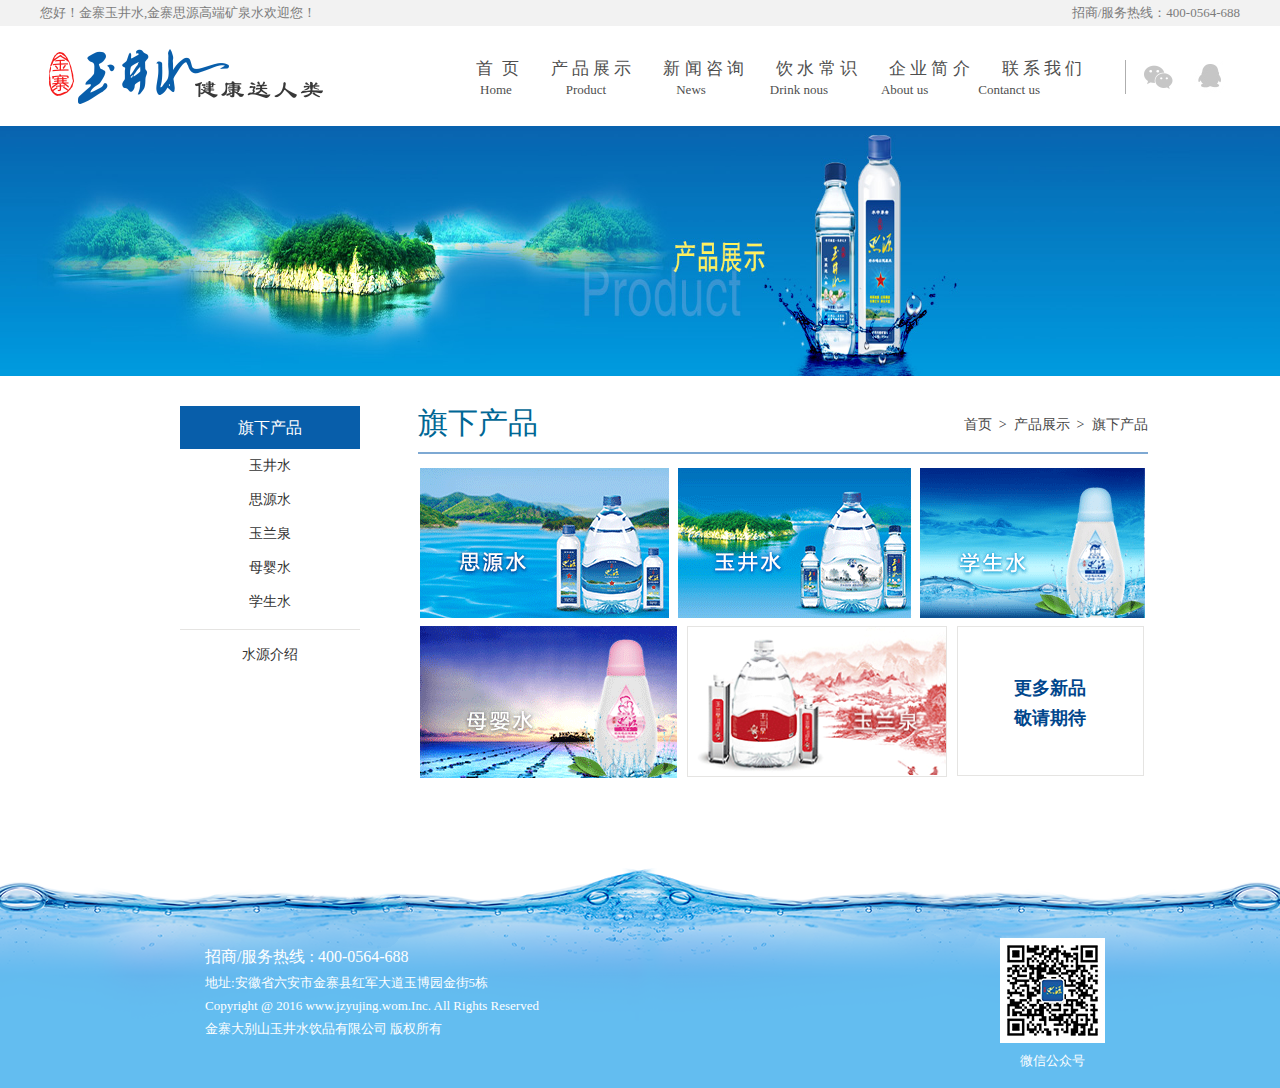
<file: ProductCenter.html>
<!DOCTYPE html>
<html>

<head>
  <meta http-equiv="X-UA-Compatible" content="IE=edge,chrome=1">
  <meta http-equiv="Content-Type" content="text/html; charset=utf-8" />
  <meta name="description" content="" />
  <meta name="keywords" content="" />
  <meta name="viewport" content="width=device-width, initial-scale=1.0">
  <title>产品中心</title>
  <link href="./css/header.css" rel="stylesheet" type="text/css" media="all">
  <link href="./css/footer.css" rel="stylesheet" type="text/css" media="all">
  <link href="./css/product.css" rel="stylesheet" type="text/css" media="all">
  <link href="./css/bootstrap.min.css" rel="stylesheet" type="text/css" media="all">
</head>

<body>
  <!-- 头部==================================== -->
  <div style="width: 100%;height: 26px;background: #f2f2f2">
    <div class="best_top">
      <span>您好！金寨玉井水,金寨思源高端矿泉水欢迎您！</span>
      <span>招商/服务热线：400-0564-688</span>
    </div>
  </div>
  <!-- 导航栏开始 -->
  <header class="header_nav">
      <div class="head_nav_left fl">
        <img src="./yjs_img/logo.png" alt="玉井水健康送人类">
      </div>
      <ul class="head_nav_rightOne fl">
        <li class="fl"><a href=""><p>首&nbsp;&nbsp;页</p></a></li>
        <li class="fl"><a href=""><p>产&nbsp;品&nbsp;展&nbsp;示</p></a></li>
        <li class="fl"><a href=""><p>新&nbsp;闻&nbsp;咨&nbsp;询</p></a></li>
        <li class="fl"><a href=""><p>饮&nbsp;水&nbsp;常&nbsp;识</p></a></li>
        <li class="fl"><a href=""><p>企&nbsp;业&nbsp;简&nbsp;介</p></a></li>
        <li class="fl"><a href=""><p>联&nbsp;系&nbsp;我&nbsp;们</p></a></li>
      </ul>
      <ul class="head_nav_rightTwo fl">
        <li class="nav_Center_one fl"><a href=""><p>Home</p></a></li>
        <li class="nav_Center_two fl"><a href=""><p>Product</p></a></li>
        <li class="nav_Center_three fl"><a href=""><p>News</p></a></li>
        <li class="nav_Center_four fl"><a href=""><p>Drink&nbsp;nous</p></a></li>
        <li class="nav_Center_five fl"><a href=""><p>About&nbsp;us</p></a></li>
        <li class="nav_Center_six fl"><a href=""><p>Contanct&nbsp;us</p></a></li>
      </ul>
      <ul class="head_nav_rightThree fl">
          <li class="fl" id="Wechat_QQ">
              <div class="Wx_qq">
                <img id="Wx_Left" src="./yjs_img/weixin.png" alt="微信">
                <img src="./yjs_img/qq.png" alt="qq">
              </div>
            </li>
      </ul>
    </header>


  <div style="clear: both;"></div>
  <!-- 导航栏样式结束 -->



  <!-- 二级页面小图 ========================================= -->
  <div class="small_banner">
    <img src="./yjs_img/xiao_chanpin.jpg">
  </div>
  <!-- 内容 ==============================================================================-->


  <div class="content" id="content">
    <div class="content-section">
      <div class="container" id="container">
        <div class="aboutus-grids">
          <!--左侧-->
          <div class="col-md-3 left_container wow bounceInLeft animated animated" data-wow-delay="0.4s" style="visibility: visible; animation-delay: 0.4s; animation-name: bounceInLeft;"
            id="col-md-3">
            <div class="left_container_One">
              <h5> 旗下产品</h5>
              <ul>
                <li class="left_Nav">
                  <a href="#">
                    <span>玉井水</span>
                  </a>
                </li>
                <li class="left_Nav">
                  <a href="#">
                    <span>思源水</span>
                  </a>
                </li>
                <li class="left_Nav">
                  <a href="#">
                    <span>玉兰泉</span>
                  </a>
                </li>
                <li class="left_Nav">
                  <a href="#">
                    <span>母婴水</span>
                  </a>
                </li>
                <li class="left_Nav">
                  <a href="#">
                    <span>学生水</span>
                  </a>
                </li>
              </ul>
              <p class="yujing_text">
                <a href="#">水源介绍</a>
              </p>
            </div>
            <div class="clearfix"></div>
          </div>
          <!--右侧-->
          <div class="col-md-9 right_container wow bounceInRight animated animated" data-wow-delay="0.4s" style="visibility: visible; animation-delay: 0.4s; animation-name: bounceInRight;"
            id="col-md-9">
            <div class="right_container_One">
              <div class="container_R_top">
                <h2>旗下产品</h2>
                <ul>
                  <li>
                    <a href="">
                      <span>首页</span>
                    </a>
                  </li>
                  <li>
                    <span>&nbsp > &nbsp</span>
                  </li>
                  <li>
                    <a href="">
                      <span>产品展示</span>
                    </a>
                  </li>
                  <li>
                    <span>&nbsp > &nbsp</span>
                  </li>
                  <li>
                    <a href="">
                      <span>旗下产品</span>
                    </a>
                  </li>
                </ul>
              </div>
            </div>
            <!--右侧bottom内容部分-->
            <div class="right_container_bottom">
              <ul class="content_R_bottom_right">
                <li class="productOne fl">
                  <a href="#">
                    <img src="yjs_img/si_water.png">
                  </a>
                </li>
                <li class="productTwo fl">
                  <a href="#">
                    <img src="yjs_img/yujing_water.png" alt="">
                  </a>
                </li>
                <li class="productThree fl">
                  <a href="#">
                    <img src="yjs_img/student_water.png" alt="">
                  </a>
                </li>
                <li class="productFore fl">
                  <a href="#">
                    <img src="yjs_img/child_water.png" alt="">
                  </a>
                </li>
                <li class="productFive fl">
                  <a href="#">
                    <img src="yjs_img/yulan_water.png" alt="">
                  </a>
                </li>
                <li class="productSix fl">
                  <a href="#">
                    <div>
                      <h4>更多新品</h4>
                      <h4>敬请期待</h4>
                    </div>
                  </a>
                </li>
              </ul>
            </div>
            <div class="clearfix"></div>
          </div>
        </div>
      </div>
      <!--翻页符-->
      <div class="pager">

      </div>
    </div>
  </div>




  <!-- 尾部 ========================================================= -->
  <footer class="footer">
    <div class="footer_Center">
      <div class="footer_Center_left">
        <h4>招商/服务热线 :
          <span>400-0564-688</span>
        </h4>
        <p>地址:安徽省六安市金寨县红军大道玉博园金街5栋</p>
        <p>Copyright @ 2016 www.jzyujing.wom.Inc. All Rights Reserved</p>
        <p>金寨大别山玉井水饮品有限公司 版权所有</p>
      </div>
      <div class="footer_Center_right">
        <img src="./yjs_img/WeChat _public.jpg" alt="">
        <p>微信公众号</p>
      </div>
    </div>
  </footer>
</body>

</html>
</file>
<file: css/index.css>
/* 头部css==================== */

* {
    margin: 0px;
    padding: 0px;
}


/* 一些公共 */

.fl {
    float: left;
    /* display: inline; */
}

.fr {
    float: right;
    /* display: inline; */
}

.clearfix:after {
    content: "";
    height: 0;
    line-height: 0;
    display: block;
    visibility: hidden;
    clear: both;
}

html {
    height: 100%;
}

body {
    min-height: 100%;
    margin: 0;
    padding: 0;
    position: relative;
}


/* ====== */

ul {
    list-style: none;
}

a {
    text-decoration: none;
    color: #121212;
}

.tongkuan {
    width: 1110px;
    margin: 10px auto;
}

.best_top {
    width: 1200px;
    height: 100%;
    margin: 0px auto;
    font-size: 13px;
    line-height: 26px;
    color: #7c7c7c;
    font-family: "microsoft yahei";
}

.best_top span:last-child {
    float: right;
}


/* 导航栏样式开始 */




/* 轮播大图================ */

#myCarousel {
    position: relative;
    width: 100%;
    height: 550px;
}

#myCarousel .carousel-indicators li {
    width: 40px;
    height: 5px;
    border-radius: 0px;
    margin-left: 18px;
    background-color: #abcbe2;
}

#myCarousel .carousel-indicators .active {
    width: 40px;
    height: 5px;
    background-color: #e5df25;
}

#myCarousel .carousel-indicators {
    width: 30%;
    margin: 0 auto;
    left: 34.8%;
}

#myCarousel .carousel-inner img {
    height: 550px;
}


/* 内容css============================= */

section {
    height: 650px;
    background-size: 100% 100%;
}

.content_right_bottom .tubiao {
    margin-top: 9px;
}

.content_right {
    /* //background:#454500; */
    width: 903px;
}

.content_right_top {
    height: 254px;
    /* //background: #aa8989; */
}

.content_right_top_L,
.content_right_top_R {
    height: 100%;
    float: left;
}

.content_right_top_L {
    width: 640px;
    margin-right: 13px;
    background: #D5EDF9;
    border-radius: 8px;
}

.content_right_top_L_t {
    height: 30px;
    border-bottom: 2px solid #7BB4D7;
    margin-left: 10px;
    line-height: 30px;
    border-radius: 5px;
}

.content_right_top_L_t h4 span:last-child {
    margin-left: 36px;
}

.E_color {
    color: #3072A7;
}

.content_right_top_L_b {
    padding: 18px 0px 0px 10px;
    font-size: 16px;
    text-overflow: ellipsis;
    height: 100%;
    overflow: hidden;
}

.js_img {
    width: 166px;
    height: 110px;
    float: left;
    height: 110px;
    margin: 0 8px 0 0;
}

.content_right_top_L_b img {
    float: left;
    width: 100%;
    height: 100%;
}

.more {
    float: right;
    font-size: 10px;
    margin-right: 10px;
}

.content_right_top_L_t h4 {
    float: left;
}

.tubiao {
    display: block;
    width: 18px;
    height: 22px;
    float: left;
    margin: 4px 8px 1px 0px;
    background: url(../yjs_img/shuidi.png);
}

.content_right_top_R {
    width: 250px;
}

.new_notice {
    height: 100%;
    position: relative;
}

.new_notice h4 {
    color: #d5eef5;
}

.xingonggao {
    margin-left: 36px;
}

.new_notice .tubiao {
    width: 30px;
    height: 30px;
    display: block;
    position: absolute;
    top: -10px;
    background: url(../img/hua.jpg);
}

.new_notice li {
    float: left;
    margin: 3px 0px 3px 5px;
}

.new_notice h4 {
    padding: 5px;
}

.new_notice h4 span:nth-child(2) {
    float: right;
    font-size: 14px;
}

.new_notice ul {
    border-radius: 8px;
    width: 95%;
    height: 87%;
    background: -ms-linear-gradient(top, #D1ECFC, #AFE0F7);
    /* IE 10 */
    background: -moz-linear-gradient(top, #D1ECFC, #AFE0F7);
    /*火狐*/
    background: -webkit-gradient(linear, 0% 0%, 0% 100%, from(#D1ECFC), to(#AFE0F7));
    /*谷歌*/
    background: -webkit-gradient(linear, 0% 0%, 0% 100%, from(#D1ECFC), to(#AFE0F7));
    /* Safari 4-5, Chrome 1-9*/
    background: -webkit-linear-gradient(top, #D1ECFC, #AFE0F7);
    /*Safari5.1 Chrome 10+*/
    background: -o-linear-gradient(top, #D1ECFC, #AFE0F7);
    /*Opera 11.10+*/
}

.leave_message {
    height: 25%;
    background: #82939f;
    display: none;
}

.in {
    width: 200px;
    height: 300px;
    background: #a12547;
    text-align: center;
    line-height: 60px;
    box-shadow: 10px 12px 2px 3px;
    box-sizing: 100%;
    overflow: hidden;
}


/* =================================================================================================================== */

.content_right_middle {
    margin: 4px auto;
}

.content_right_middle h4 {
    height: 40px;
    line-height: 40px;
    padding: 0px 2px 0px 3px;
    border-bottom: 1px solid #dedede;
    box-sizing: border-box;
    -moz-box-sizing: border-box;
    /* Firefox */
    -webkit-box-sizing: border-box;
    /* Safari */
    font-weight: normal;
    font-size: 17px;
    font-family: "microsoft yahei";
}

.content_right_middle h4 span:nth-child(3) {
    margin-left: 50px;
    font-size: 15px;
}

.content_right_middle h4 span:last-child {
    float: right;
    font-size: 10px;
    padding-right: 5px;
}

#cpzsjjyy {
    margin-top: 10px;
}


/* 产品底部开始(小轮播) */

#pro_Box {
    /* width: 1100px; */
    position: relative;
}

#pro_click_Left,
#pro_click_Right {
    display: block;
    position: absolute;
    width: 44px;
    height: 44px;
    top: 114px;
    cursor: pointer;
}

#pro_click_Left {
    left: 5px;
    background: url(../yjs_img/click_left.png);
    z-index: 999;
}

#pro_click_Right {
    right: 5px;
    background: url(../yjs_img/click_right.png);
    z-index: 999;
}


/* 上面是按钮 */


/* ----- */

.swiper-container {
    width: 950px;
    height: 300px;
}


/* 产品底部播结束 */

.content_right_bottom {
    height: 260px;
}

.new_center,
.favorable_activity {
    width: 542px;
    height: 100%;
    float: left;
}

.new_center {
    margin-right: 25px;
}


/* 字体改变 */

.new_center h4 {
    font-family: "microsoft yahei";
}


/* ----- */

.favorable_activity_L,
.favorable_activity_R {
    float: left;
    height: 100%;
    width: 260px;
}

.favorable_activity_L {
    margin-right: 22px;
}

.zsjm {
    width: 100%;
    background: #adad00;
    height: 190px;
    margin-top: 10px;
}

.zsjm img {
    width: 100%;
    height: 100%;
}

.content_right_bottom li {
    float: left;
    margin: 2px 5px;
    width: 270px;
    height: 22px;
}

.content_right_bottom li:hover .sanjiaobiao {
    background: url(../img/sanjiao_blue.png) no-repeat;
}

.content_right_bottom li:hover .dao_wen2 {
    color: #38c4f0;
}

.content_right_bottom h4 {
    width: 100%;
    height: 40px;
    line-height: 40px;
    border-bottom: 1px solid #dedede;
    box-sizing: border-box;
    -moz-box-sizing: border-box;
    -webkit-box-sizing: border-box;
    color: #0652a8;
    font-weight: normal;
    font-size: 17px;
    font-family: "microsoft yahei";
}

.content_right_bottom h4 span:nth-child(3) {
    margin-left: 20px;
}

.content_right_bottom h4 span:last-child {
    float: right;
    margin-top: 8px;
    font-size: 10px;
}

.content_right_bottom p,
.content_right_bottom ul {
    float: left;
}

.content_right_bottom .new_list ul {
    width: 272px;
    height: 159px;
    margin-left: 5px;
    margin-top: 19px;
}


/* a字体变化 */

.content_right_bottom .new_list ul li a {
    color: #818181;
    font-size: 15px;
    text-decoration: none;
    font-family: "microsoft yahei";
}

.new_list,
.favorable_list {
    width: 100%;
    height: 210px;
    margin-top: 10px;
    /* // background: #454545; */
}

.favorable_list {
    width: 98%;
    border-radius: 5px;
}


/* 新闻咨询左侧图 */


/* ------- */

.favorable_list ul {
    margin-top: 19px;
}

.favorable_activity_L .favorable_list ul li a {
    color: #818181;
    font-size: 15px;
    text-decoration: none;
    font-family: "microsoft yahei";
}

.new_list img,
.favorable_list img {
    width: 100%;
    height: 100%
}

.dao_wen2 {
    width: 100%;
    height: 100%;
    white-space: nowrap;
    text-overflow: ellipsis;
    overflow: hidden;
    display: block;
}

#first_li {
    position: relative;
}

.sanjiaobiao {
    width: 6px;
    height: 6px;
    display: block;
    float: left;
    margin: 8px 4px 0 0;
    background: url(../yjs_img/landian.png) no-repeat;
    background-size: auto auto;
    background-size: 100% 100%;
}


/* 首页单独底部 */


/* 尾部css======================*/

.footer {
    width: 100%;
    position: relative;
    height: 230px;
    background: url(../yjs_img/bottom_bg.png) no-repeat center bottom;
    margin-top: 10px;
}


/* 图片中间的盒子 */

.footer_Center {
    width: 930px;
    height: 180px;
    margin: 0 auto;
    padding-top: 80px;
    padding-left: 30px;
}


/* 浮动 */

.footer .footer_Center_left {
    float: left;
}

.footer .footer_Center_right {
    float: right;
}


/* 尾部一些字体 */

.footer_Center .footer_Center_left {
    line-height: 13px;
    color: #ffffff;
}

.footer_Center .footer_Center_left h4 {
    font-size: 16px;
}

.footer_Center .footer_Center_left p {
    font-size: 13px;
}

.footer_Center .footer_Center_right p {
    text-align: center;
    line-height: 35px;
    color: #ffffff;
    font-size: 13px;
}


/* 字体变化 */

.footer_Center .footer_Center_left {
    font-family: "microsoft yahei";
}

.footer_Center .footer_Center_right {
    font-family: "microsoft yahei";
}
</file>
<file: css/header.css>
/* 头部css==================== */

* {
    margin: 0px;
    padding: 0px;
}

ul {
    list-style: none;
}


/* 一些公共 */

.fl {
    float: left;
    /* display: inline; */
}

.fr {
    float: right;
    /* display: inline; */
}

.clearfix:after {
    content: "";
    height: 0;
    line-height: 0;
    display: block;
    visibility: hidden;
    clear: both;
}


/* ====== */

.header_nav {
    width: 1200px;
    margin: 0px auto;
    height: 100px;
    background-size: 100% 100%;
    line-height: 100px;
    position: relative;
}
/* 右边one */

.header_nav .head_nav_rightOne{
    width: 652px;
    height: 20px;
    margin-left: 132px;
    margin-top: -30px;
}
.head_nav_rightOne li{
    margin: 0 16px;
    position: relative;
    top: 23px;
    font-size: 17px;
    font-family: "microsoft yahei";
}
.head_nav_rightOne li a{
    display: block;
    height: 20px;
    color: #4f4f4f;
    text-decoration: none;
}
.head_nav_rightOne li a p{
    display: block;
    height: 20px;
}
/* 微调 */
.head_nav_rightTwo .nav_Center_three{
    position: relative;
    left: 16px;
}
.head_nav_rightTwo .nav_Center_four{
    position: relative;
    left: 26px;
}
.head_nav_rightTwo .nav_Center_five{
    position: relative;
    left: 25px;
}
.head_nav_rightTwo .nav_Center_six{
    position: relative;
    left: 21px;
}


/* 右边two */

.header_nav .head_nav_rightTwo{
    width: 652px;
    height: 16px;
    margin-left: 125px;
}
.head_nav_rightTwo li{
    margin: 0 27px;
    position: relative;
    top: 14px;
    font-size: 13px;
    font-family: "microsoft yahei";
}
.head_nav_rightTwo li a{
    display: block;
    height: 20px;
    color: #4f4f4f;
    text-decoration: none;
}

.head_nav_rightTwo li a p{
    display: block;
    height: 20px;
}

/* 右边three */
.head_nav_rightThree{
    margin-bottom: 0;
}

/* 右边three */
.header_nav .head_nav_rightThree{
    margin-left: 20px;
}
.head_nav_rightThree #Wx_Left{
    padding: 0 15px;
    border-left: 1px solid  #aeaeae;
}
</file>
<file: css/footer.css>
/* 尾部css======================*/

.footer {
    width: 100%;
    position: absolute;
    height: 230px;
    background: url(../yjs_img/bottom_bg.png) no-repeat center bottom;
    bottom: 0;
}


/* 图片中间的盒子 */

.footer_Center {
    width: 930px;
    height: 180px;
    margin: 0 auto;
    padding-top: 80px;
    padding-left: 30px;
}


/* 浮动 */

.footer .footer_Center_left {
    float: left;
}

.footer .footer_Center_right {
    float: right;
}


/* 尾部一些字体 */

.footer_Center .footer_Center_left {
    line-height: 13px;
    color: #ffffff;
}

.footer_Center .footer_Center_left h4 {
    font-size: 16px;
}

.footer_Center .footer_Center_left p {
    font-size: 13px;
}

.footer_Center .footer_Center_right p {
    text-align: center;
    line-height: 35px;
    color: #ffffff;
    font-size: 13px;
}


/* 字体变化 */

.footer_Center .footer_Center_left {
    font-family: "microsoft yahei";
}

.footer_Center .footer_Center_right {
    font-family: "microsoft yahei";
}
</file>
<file: css/AboutUs.css>
/*覆盖bootstrap一些东西开始*/

@media (min-width: 1200px) {
    #container {
        width: 980px;
    }
}


/*覆盖bootstrap一些东西结束*/


/* 最顶部 */

html {
    height: 100%;
}

body {
    min-height: 100%;
    margin: 0;
    padding: 0;
    position: relative;
}

.best_top {
    width: 1200px;
    height: 100%;
    margin: 0px auto;
    font-size: 13px;
    line-height: 26px;
    color: #7c7c7c;
    font-family: "microsoft yahei";
}

.best_top span:last-child {
    float: right;
}


/*二级图*/

.small_banner {
    height: 250px;
    width: 100%;
    background: #aaaa00;
}

.small_banner img {
    width: 100%;
    height: 100%;
}


/*内容区域=======================================*/

#content {
    padding-bottom: 250px;
}

.content-section {
    padding: 20px 0;
}


/*内容盒子的左侧*/

.left_container_One {
    width: 180px;
    margin-left: -20px;
    border-top: 1px solid #e5e4e2;
    border-bottom: 1px solid #e5e4e2;
}

.left_container_One ul {
    margin: 0;
}

.left_container_One li {
    line-height: 50px;
    color: #7b7b7b;
}

.left_container_nav {
    width: 100%;
    height: 50px;
    background: #ffffff;
    text-align: center;
}

#left_container_minLeft {
    padding-left: 17px;
}


/* 单独没Hover */

.left_container_One #left_container_New_nav {
    background-color: #0051a5;
    color: #ffffff;
    font-family: "microsoft yahei"
}


/* --- */

.left_container_One .left_container_nav a {
    color: #333333;
    text-decoration: none;
    font-family: "microsoft yahei"
}


/* hover效果 */

.left_container_One li:hover {
    background-color: #0051a5;
}

.left_container_One li:hover a {
    color: #ffffff;
}

.left_container_nav span {
    display: block;
}


/*左侧最后一个玉井水*/

.yujing_text {
    width: 100%;
    height: 50px;
    line-height: 50px;
    background: #ffffff;
    text-align: center;
    border-top: 1px solid #b0b0b0;
    color: #7a7a7a;
}

.left_container_One .yujing_text a {
    display: block;
    text-decoration: none;
    color: #333333;
}

.left_container_One .yujing_text a:hover {
    background: #0051a5;
    color: #ffffff;
}


/*内容盒子的右侧*/

.right_container_One {
    width: 730px;
}

.right_container_One .container_R_top {
    height: 58px;
    border-bottom: 2px solid #7ea9d3;
}


/* ------ */

.container_R_top h2 {
    float: left;
    line-height: 14px;
    color: #006795;
    font-family: "microsoft yahei"
}


/*右侧bottom内容部分*/

.right_container_bottom .right_container_Company {
    margin-top: 16px;
    width: 730px;
}

.right_container_Company .container_Company_one img {
    width: 406px;
    height: 250px;
}

.right_container_Company .container_Company_two img {
    width: 730px;
    height: 236px;
}

.right_container_Company .container_Company_three img {
    width: 730px;
    height: 300px;
}


/* 字体变化 */

.right_container_bottom #right_container_Company p {
    text-indent: 2em;
    font-size: 16px;
    font-family: "microsoft yahei";
    color: #4a4a4a;
    line-height: 30px;
}
</file>
<file: css/ContactUs.css>
/*覆盖bootstrap一些东西开始*/

@media (min-width: 1200px) {
    #container {
        width: 980px;
    }
}


/*覆盖bootstrap一些东西结束*/


/* 最顶部 */

html {
    height: 100%;
}

body {
    min-height: 100%;
    margin: 0;
    padding: 0;
    position: relative;
}

.best_top {
    width: 1200px;
    height: 100%;
    margin: 0px auto;
    font-size: 13px;
    line-height: 26px;
    color: #7c7c7c;
    font-family: "microsoft yahei";
}

.best_top span:last-child {
    float: right;
}


/*二级图*/

.small_banner {
    height: 250px;
    width: 100%;
    background: #aaaa00;
}

.small_banner img {
    width: 100%;
    height: 100%;
}


/*内容区域=======================================*/

#content {
    padding-bottom: 250px;
}

.content-section {
    padding: 20px 0;
}


/*内容盒子的左侧*/

.left_container_One {
    width: 180px;
    margin-left: -20px;
    border-top: 1px solid #e5e4e2;
    border-bottom: 1px solid #e5e4e2;
}

.left_container_One ul {
    margin: 0;
}

.left_container_One li {
    line-height: 50px;
    color: #7b7b7b;
}

.left_container_nav {
    width: 100%;
    height: 50px;
    background: #ffffff;
    text-align: center;
}


/* 单独没Hover */

.left_container_One #left_container_New_nav {
    background-color: #0051a5;
    color: #ffffff;
    font-family: "microsoft yahei"
}


/* --- */

.left_container_One .left_container_nav a {
    color: #333333;
    text-decoration: none;
    font-family: "microsoft yahei"
}


/* hover效果 */

.left_container_One li:hover {
    background-color: #0051a5;
}

.left_container_One li:hover a {
    color: #ffffff;
}

.left_container_nav span {
    display: block;
}


/*左侧最后一个玉井水*/

.yujing_text {
    width: 100%;
    height: 50px;
    line-height: 50px;
    background: #ffffff;
    text-align: center;
    border-top: 1px solid #b0b0b0;
    color: #7a7a7a;
}

.left_container_One .yujing_text a {
    display: block;
    text-decoration: none;
    color: #333333;
}

.left_container_One .yujing_text a:hover {
    background: #0051a5;
    color: #ffffff;
}


/*内容盒子的右侧*/

.right_container_One {
    width: 730px;
}

.right_container_One .container_R_top {
    height: 58px;
    border-bottom: 2px solid #7ea9d3;
}


/* ------ */

.container_R_top h2 {
    float: left;
    line-height: 14px;
    color: #006795;
    font-family: "microsoft yahei"
}


/*右侧bottom内容部分*/

.right_container_bottom {
    width: 730px;
    margin-top: 10px;
}

.right_container_bottom .contaniner_Map {
    width: 730px;
    height: 560px;
    background-color: orange;
}


/* 联系我们的底部 */

.right_container_bottom .container_Map_bottom {
    margin-top: 50px;
}

.container_Map_bottom .Map_left {
    float: left;
}

.container_Map_bottom .Map_left {
    line-height: 14px;
    font-family: "microsoft yahei";
}

.container_Map_bottom .Map_left h4 span {
    color: #f5130f;
}

.container_Map_bottom #Map_right img {
    float: right;
    width: 170px;
    height: 170px;
}
</file>
<file: css/DrinkNous.css>
/*覆盖bootstrap一些东西开始*/

@media (min-width: 1200px) {
    #container {
        width: 980px;
    }
}


/*覆盖bootstrap一些东西结束*/


/* 最顶部 */

html {
    height: 100%;
}

body {
    min-height: 100%;
    margin: 0;
    padding: 0;
    position: relative;
}

.best_top {
    width: 1200px;
    height: 100%;
    margin: 0px auto;
    font-size: 13px;
    line-height: 26px;
    color: #7c7c7c;
    font-family: "microsoft yahei";
}

.best_top span:last-child {
    float: right;
}


/*二级图*/

.small_banner {
    height: 250px;
    width: 100%;
    background: #aaaa00;
}

.small_banner img {
    width: 100%;
    height: 100%;
}


/*内容区域=======================================*/

#content {
    padding-bottom: 250px;
}

.content-section {
    padding: 20px 0;
}


/*内容盒子的左侧*/

.left_container_One {
    width: 180px;
    margin-left: -20px;
    border-top: 1px solid #e5e4e2;
    border-bottom: 1px solid #e5e4e2;
}

.left_container_One ul {
    margin: 0;
}

.left_container_One li {
    line-height: 50px;
    color: #7b7b7b;
    font-family: "microsoft yahei"
}

.left_container_nav {
    width: 100%;
    height: 50px;
    background: #ffffff;
    text-align: center;
}


/* 单独没有hover */

.left_container_One #left_container_New_nav {
    background-color: #0051a5;
    color: #ffffff;
}


/* --- */

.left_container_One .left_container_nav a {
    color: #333333;
    text-decoration: none;
}


/* hover效果 */

.left_container_One .left_container_nav:hover {
    background-color: #0051a5;
}

.left_container_One .left_container_nav:hover a {
    color: #ffffff;
}

.left_container_nav span {
    display: block;
}


/*左侧最后一个玉井水*/

.yujing_text {
    width: 100%;
    height: 50px;
    line-height: 50px;
    background: #ffffff;
    text-align: center;
    border-top: 1px solid #b0b0b0;
    color: #7a7a7a;
}

.left_container_One .yujing_text a {
    display: block;
    text-decoration: none;
    color: #333333;
}

.left_container_One .yujing_text a:hover {
    background: #0051a5;
    color: #ffffff;
}


/*内容盒子的右侧*/

.right_container_One {
    width: 730px;
}

.right_container_One .container_R_top {
    height: 58px;
    border-bottom: 2px solid #7ea9d3;
}


/* a字体变动 */

.right_container_One .container_R_top ul li a {
    color: #484848;
    text-decoration: none;
}


/* 浮动 */

.container_R_top h2 {
    float: left;
    line-height: 14px;
    color: #006795;
    font-family: "microsoft yahei"
}

.container_R_top ul {
    float: right;
}

.container_R_top ul li {
    float: left;
    line-height: 58px;
    color: #333333;
    font-family: "microsoft yahei"
}


/*右侧bottom内容部分*/

.right_container_bottom {
    width: 730px;
    margin-top: -6px;
}


/*新闻详细部分*/


/* 第一个border top 去掉 */


/* --- */

.page_List #page_List_Picture img {
    width: 136px;
    height: 120px;
}


/* 每个内容的间距 */

.right_container_bottom .page_List li {
    margin-top: 30px;
    padding-bottom: 20px;
    border-bottom: 1px solid #e5e4e2;
}



/* --- */

.right_container_bottom .page_List .page_List_up {
    display: block;
    color: #0051a5;
    text-decoration: none;
    font-family: "microsoft yahei";
    margin: -128px 0 0 150px;
}

.right_container_bottom .page_List .news_Time {
    font-family: "microsoft yahei";
    color: #909090;
    font-size: 12px;
    margin: 0px 0 0 150px;
}

.page_List .news_Description {
    font-size: 14px;
    font-family: "microsoft yahei";
    margin: 10px 0 0 150px;
}
</file>
<file: css/DringNousDetail.css>
/*覆盖bootstrap一些东西开始*/

@media (min-width: 1200px) {
    #container {
        width: 980px;
    }
}


/*覆盖bootstrap一些东西结束*/


/* 最顶部 */

html {
    height: 100%;
}

body {
    min-height: 100%;
    margin: 0;
    padding: 0;
    position: relative;
}

.best_top {
    width: 1200px;
    height: 100%;
    margin: 0px auto;
    font-size: 13px;
    line-height: 26px;
    color: #7c7c7c;
    font-family: "microsoft yahei";
}

.best_top span:last-child {
    float: right;
}


/*二级图*/

.small_banner {
    height: 250px;
    width: 100%;
    background: #aaaa00;
}

.small_banner img {
    width: 100%;
    height: 100%;
}


/*内容区域=======================================*/

#content {
    padding-bottom: 250px;
}

.content-section {
    padding: 20px 0;
}


/*内容盒子的左侧*/

.left_container_One {
    width: 180px;
    margin-left: -20px;
    border-top: 1px solid #e5e4e2;
    border-bottom: 1px solid #e5e4e2;
}

.left_container_One ul {
    margin: 0;
}

.left_container_One li {
    line-height: 50px;
    color: #7b7b7b;
}

.left_container_nav {
    width: 100%;
    height: 50px;
    background: #ffffff;
    text-align: center;
}


/* 单独没Hover */

.left_container_One #left_container_New_nav {
    background-color: #0051a5;
    color: #ffffff;
    font-family: "microsoft yahei"
}


/* --- */

.left_container_One .left_container_nav a {
    color: #333333;
    text-decoration: none;
    font-family: "microsoft yahei"
}


/* hover效果 */

.left_container_One li:hover {
    background-color: #0051a5;
}

.left_container_One li:hover a {
    color: #ffffff;
}

.left_container_nav span {
    display: block;
}


/*左侧最后一个玉井水*/

.yujing_text {
    width: 100%;
    height: 50px;
    line-height: 50px;
    background: #ffffff;
    text-align: center;
    border-top: 1px solid #b0b0b0;
    color: #7a7a7a;
}

.left_container_One .yujing_text a {
    display: block;
    text-decoration: none;
    color: #333333;
}

.left_container_One .yujing_text a:hover {
    background: #0051a5;
    color: #ffffff;
}


/*内容盒子的右侧*/

.right_container_One {
    width: 730px;
}

.right_container_One .container_R_top {
    height: 58px;
    border-bottom: 2px solid #7ea9d3;
}


/* a字体的改变 */

.right_container_One .container_R_top ul li a {
    color: #484848;
    text-decoration: none;
}


/* ------ */

.container_R_top h2 {
    float: left;
    line-height: 14px;
    color: #006795;
    font-family: "microsoft yahei"
}

.container_R_top ul {
    float: right;
}

.container_R_top ul li {
    float: left;
    line-height: 58px;
    color: #333333;
    font-family: "microsoft yahei"
}


/*右侧bottom内容部分*/

.right_container_bottom {
    width: 730px;
    margin-top: 10px;
    border: 1px solid #e5e4e2;
}


/*新闻下面的文章*/

.right_container_bottom h4 {
    color: #0051a5;
    text-align: center;
    font-family: "microsoft yahei"
}


/* 所有p字体 */

.right_container_bottom p {
    font-family: "microsoft yahei";
}


/* -- */

.right_container_bottom .newsDetail_time {
    text-align: center;
    color: #909090;
}

.right_container_bottom .newsDetail_content {
    padding: 10px 20px 20px 20px;
    line-height: 28px;
    font-size: 16px;
    text-indent: 2em;
}


/* 上下篇 */

.right_container_bottom .news_Next a {
    text-decoration: none;
}
</file>
<file: css/myProduct.css>
/*覆盖bootstrap一些东西开始*/

@media (min-width: 1200px) {
    #container {
        width: 980px;
    }
}


/*覆盖bootstrap一些东西结束*/

html {
    height: 100%;
}

body {
    min-height: 100%;
    margin: 0;
    padding: 0;
    position: relative;
}

.best_top {
    width: 1200px;
    height: 100%;
    margin: 0px auto;
    font-size: 13px;
    line-height: 26px;
    color: #7c7c7c;
    font-family: "microsoft yahei";
}

.best_top span:last-child {
    float: right;
}


/*二级图*/

.small_banner {
    height: 250px;
    width: 100%;
    background: #aaaa00;
}

.small_banner img {
    width: 100%;
    height: 100%;
}


/*内容区域=======================================*/

#content {
    padding-bottom: 250px;
}

.content-section {
    padding: 20px 0;
}


/*内容盒子的左侧*/

.left_container_One {
    width: 180px;
}

.left_container_One h5 {
    text-align: center;
    height: 43px;
    background: #085eaa;
    color: #ffffff;
    font-size: 16px;
    line-height: 43px;
    margin-bottom: 0;
    font-family: "microsoft yahei"
}

.left_container_One ul li {
    height: 34px;
    width: 100%;
    line-height: 34px;
    text-align: center;
}

.left_container_One ul li:hover a {
    background: #0051a5;
    color: #ffffff;
}

.left_container_One .left_Nav a {
    display: block;
    text-decoration: none;
    color: #333333;
    font-family: "microsoft yahei"
}


/*左侧最后一个玉井水*/

.yujing_text {
    width: 100%;
    height: 50px;
    line-height: 50px;
    background: #ffffff;
    text-align: center;
    border-top: 1px solid #e5e4e2;
    color: #7a7a7a;
    font-family: "microsoft yahei"
}

.left_container_One .yujing_text a {
    display: block;
    text-decoration: none;
    color: #333333;
}

.left_container_One .yujing_text a:hover {
    background: #0051a5;
    color: #ffffff;
}


/*内容盒子的右侧*/

.right_container_One {
    width: 730px;
}

.right_container_One .container_R_top {
    height: 58px;
    border-bottom: 2px solid #7ea9d3;
}


/* 去掉a默认 */

.right_container_One .container_R_top ul li a {
    color: #484848;
    text-decoration: none;
}


/* 浮动 */

.container_R_top h2 {
    float: left;
    line-height: 14px;
    color: #006795;
    font-family: "microsoft yahei"
}

.container_R_top ul {
    float: right;
}

.container_R_top ul li {
    float: left;
    line-height: 58px;
    color: #333333;
    font-family: "microsoft yahei"
}


/*右侧bottom内容部分*/

.right_container_bottom {
    width: 730px;
    margin-top: 20px;
}


/*图片和文字部分*/

.right_container_bottom .content_R_bottom_picture {
    border: 1px solid #e5e4e2;
}

.right_container_bottom .detail_Article h2 {
    margin: 20px auto 20px;
    font-weight: 100;
    color: #026798;
    font-family: "microsoft yahei"
}


/* 文章字体 */

.right_container_bottom .detail_Article p {
    text-indent: 2em;
    line-height: 28px;
    color: #7a7a7a;
    font-family: "microsoft yahei"
}

.right_container_bottom .detail_Article_standard {
    margin-top: 28px;
    font-size: 15px;
    font-family: "microsoft yahei"
}

.right_container_bottom .detail_Article_standardOne {
    color: #016697;
}

.right_container_bottom .detail_Article_standardTwo {
    color: #7a7a7a;
}
</file>
<file: css/NewCenter.css>
/*覆盖bootstrap一些东西开始*/

@media (min-width: 1200px) {
    #container {
        width: 980px;
    }
}


/*覆盖bootstrap一些东西结束*/


/* 最顶部 */

html {
    height: 100%;
}

body {
    min-height: 100%;
    margin: 0;
    padding: 0;
    position: relative;
}

.best_top {
    width: 1200px;
    height: 100%;
    margin: 0px auto;
    font-size: 13px;
    line-height: 26px;
    color: #7c7c7c;
    font-family: "microsoft yahei";
}

.best_top span:last-child {
    float: right;
}


/*二级图*/

.small_banner {
    height: 250px;
    width: 100%;
    background: #aaaa00;
}

.small_banner img {
    width: 100%;
    height: 100%;
}


/*内容区域=======================================*/

#content {
    padding-bottom: 250px;
}

.content-section {
    padding: 20px 0;
}


/*内容盒子的左侧*/

.left_container_One {
    width: 180px;
    margin-left: -20px;
    border-top: 1px solid #e5e4e2;
    border-bottom: 1px solid #e5e4e2;
}

.left_container_One ul {
    margin: 0;
}

.left_container_One li {
    line-height: 50px;
    color: #7b7b7b;
    font-family: "microsoft yahei"
}

.left_container_nav {
    width: 100%;
    height: 50px;
    background: #ffffff;
    text-align: center;
}


/* 单独没有hover */

.left_container_One #left_container_New_nav {
    background-color: #0051a5;
    color: #ffffff;
}


/* --- */

.left_container_One .left_container_nav a {
    color: #333333;
    text-decoration: none;
}


/* hover效果 */

.left_container_One .left_container_nav:hover {
    background-color: #0051a5;
}

.left_container_One .left_container_nav:hover a {
    color: #ffffff;
}

.left_container_nav span {
    display: block;
}


/*左侧最后一个玉井水*/

.yujing_text {
    width: 100%;
    height: 50px;
    line-height: 50px;
    background: #ffffff;
    text-align: center;
    border-top: 1px solid #b0b0b0;
    color: #7a7a7a;
}

.left_container_One .yujing_text a {
    display: block;
    text-decoration: none;
    color: #333333;
}

.left_container_One .yujing_text a:hover {
    background: #0051a5;
    color: #ffffff;
}


/*内容盒子的右侧*/

.right_container_One {
    width: 730px;
}

.right_container_One .container_R_top {
    height: 58px;
    border-bottom: 2px solid #7ea9d3;
}


/* a字体变动 */

.right_container_One .container_R_top ul li a {
    color: #484848;
    text-decoration: none;
}


/* 浮动 */

.container_R_top h2 {
    float: left;
    line-height: 14px;
    color: #006795;
    font-family: "microsoft yahei"
}

.container_R_top ul {
    float: right;
}

.container_R_top ul li {
    float: left;
    line-height: 58px;
    color: #333333;
    font-family: "microsoft yahei"
}


/*右侧bottom内容部分*/

.right_container_bottom {
    width: 730px;
    margin-top: -6px;
}


/*新闻详细部分*/


/* 第一个border top 去掉 */


/* --- */

.page_List #page_List_Picture img {
    width: 136px;
    height: 120px;
}


/* 每个内容的间距 */

.right_container_bottom .page_List li {
    margin-top: 30px;
    padding-bottom: 20px;
    border-bottom: 1px solid #e5e4e2;
}


/* --- */

.right_container_bottom .page_List .page_List_up {
    display: block;
    color: #0051a5;
    text-decoration: none;
    font-family: "microsoft yahei";
    margin: -128px 0 0 150px;
}

.right_container_bottom .page_List .news_Time {
    font-family: "microsoft yahei";
    color: #909090;
    font-size: 12px;
    margin: 0px 0 0 150px;
}

.page_List .news_Description {
    font-size: 14px;
    font-family: "microsoft yahei";
    margin: 10px 0 0 150px;
}
</file>
<file: css/NewDetail.css>
/*覆盖bootstrap一些东西开始*/

@media (min-width: 1200px) {
    #container {
        width: 980px;
    }
}


/*覆盖bootstrap一些东西结束*/

html {
    height: 100%;
}

body {
    min-height: 100%;
    margin: 0;
    padding: 0;
    position: relative;
}

.best_top {
    width: 1200px;
    height: 100%;
    margin: 0px auto;
    font-size: 13px;
    line-height: 26px;
    color: #7c7c7c;
    font-family: "microsoft yahei";
}

.best_top span:last-child {
    float: right;
}


/*二级图*/

.small_banner {
    height: 250px;
    width: 100%;
    background: #aaaa00;
}

.small_banner img {
    width: 100%;
    height: 100%;
}


/*内容区域=======================================*/

#content {
    padding-bottom: 250px;
}

.content-section {
    padding: 20px 0;
}


/*内容盒子的左侧*/

.left_container_One {
    width: 180px;
    margin-left: -20px;
    border-top: 1px solid #e5e4e2;
    border-bottom: 1px solid #e5e4e2;
}

.left_container_One ul {
    margin: 0;
}

.left_container_One li {
    line-height: 50px;
    color: #7b7b7b;
}

.left_container_nav {
    width: 100%;
    height: 50px;
    background: #ffffff;
    text-align: center;
}


/* 单独没Hover */

.left_container_One #left_container_New_nav {
    background-color: #0051a5;
    color: #ffffff;
    font-family: "microsoft yahei"
}


/* --- */

.left_container_One .left_container_nav a {
    color: #333333;
    text-decoration: none;
    font-family: "microsoft yahei"
}


/* hover效果 */

.left_container_One li:hover {
    background-color: #0051a5;
}

.left_container_One li:hover a {
    color: #ffffff;
}

.left_container_nav span {
    display: block;
}


/*左侧最后一个玉井水*/

.yujing_text {
    width: 100%;
    height: 50px;
    line-height: 50px;
    background: #ffffff;
    text-align: center;
    border-top: 1px solid #b0b0b0;
    color: #7a7a7a;
}

.left_container_One .yujing_text a {
    display: block;
    text-decoration: none;
    color: #333333;
}

.left_container_One .yujing_text a:hover {
    background: #0051a5;
    color: #ffffff;
}


/*内容盒子的右侧*/

.right_container_One {
    width: 730px;
}

.right_container_One .container_R_top {
    height: 58px;
    border-bottom: 2px solid #7ea9d3;
}


/* a字体的改变 */

.right_container_One .container_R_top ul li a {
    color: #484848;
    text-decoration: none;
}


/* ------ */

.container_R_top h2 {
    float: left;
    line-height: 14px;
    color: #006795;
    font-family: "microsoft yahei"
}

.container_R_top ul {
    float: right;
}

.container_R_top ul li {
    float: left;
    line-height: 58px;
    color: #333333;
    font-family: "microsoft yahei"
}


/*右侧bottom内容部分*/

.right_container_bottom {
    width: 730px;
    margin-top: 10px;
    border: 1px solid #e5e4e2;
}


/*新闻下面的文章*/

.right_container_bottom h4 {
    color: #0051a5;
    text-align: center;
    font-family: "microsoft yahei"
}


/* 所有p字体 */

.right_container_bottom p {
    font-family: "microsoft yahei";
}


/* -- */

.right_container_bottom .newsDetail_time {
    text-align: center;
    color: #909090;
}

.right_container_bottom .newsDetail_content {
    padding: 10px 20px 20px 20px;
    line-height: 28px;
    font-size: 16px;
    text-indent: 2em;
}


/* 上下篇 */

.right_container_bottom .news_Next a {
    text-decoration: none;
}
</file>
<file: css/product.css>
/*覆盖bootstrap一些东西开始*/

@media (min-width: 1200px) {
    #container {
        width: 980px;
    }
}


/*覆盖bootstrap一些东西结束*/

html {
    height: 100%;
}

body {
    min-height: 100%;
    margin: 0;
    padding: 0;
    position: relative;
}

.best_top {
    width: 1200px;
    height: 100%;
    margin: 0px auto;
    font-size: 13px;
    line-height: 26px;
    color: #7c7c7c;
    font-family: "microsoft yahei";
}

.best_top span:last-child {
    float: right;
}


/* 通用样式 */

.fl {
    float: left;
}

.fr {
    float: right;
}


/* ------------------------- */


/*二级图*/

.small_banner {
    height: 250px;
    width: 100%;
    background: #aaaa00;
}

.small_banner img {
    width: 100%;
    height: 100%;
}


/*内容区域=======================================*/

#content {
    padding-bottom: 250px;
}

.content-section {
    padding: 20px 0;
}


/*内容盒子的左侧*/

.left_container_One {
    width: 180px;
}

.left_container_One h5 {
    text-align: center;
    height: 43px;
    background: #085eaa;
    color: #ffffff;
    font-size: 16px;
    line-height: 43px;
    margin-bottom: 0;
    font-family: "microsoft yahei"
}

.left_container_One ul li {
    height: 34px;
    width: 100%;
    line-height: 34px;
    text-align: center;
    font-family: "microsoft yahei";
}

.left_container_One ul li:hover a {
    background: #0051a5;
    color: #ffffff;
}

.left_container_One .left_Nav a {
    display: block;
    text-decoration: none;
    color: #333333;
}


/*左侧最后一个玉井水*/

.yujing_text {
    width: 100%;
    height: 50px;
    line-height: 50px;
    background: #ffffff;
    text-align: center;
    border-top: 1px solid #e5e4e2;
    color: #7a7a7a;
    font-family: "microsoft yahei";
}

.left_container_One .yujing_text a {
    display: block;
    text-decoration: none;
    color: #333333;
}

.left_container_One .yujing_text a:hover {
    background: #0051a5;
    color: #ffffff;
}


/*内容盒子的右侧*/

.right_container_One {
    width: 730px;
}

.right_container_One .container_R_top {
    height: 58px;
    border-bottom: 2px solid #7ea9d3;
}


/* a字体变动 */

.right_container_One .container_R_top ul li a {
    color: #484848;
    text-decoration: none;
}

.right_container_One .container_R_top ul li {
    font-family: "microsoft yahei";
}


/* 浮动 */

.container_R_top h2 {
    float: left;
    line-height: 14px;
    color: #006795;
    font-family: "microsoft yahei";
}

.container_R_top ul {
    float: right;
}

.container_R_top ul li {
    float: left;
    line-height: 58px;
    color: #333333;
}


/*右侧bottom内容部分*/

.right_container_bottom {
    width: 730px;
    margin-top: 14px;
}

.right_container_bottom ul li {
    display: block;
    margin: 0 2px;
}


/*微调*/

.right_container_bottom .productTwo {
    margin-left: 7px;
}

.right_container_bottom .productThree {
    margin-left: 6px;
}

.right_container_bottom .content_R_bottom_right .productFore {
    margin-top: 8px;
}

.content_R_bottom_right .productFive {
    position: relative;
    border: 1px solid #e5e4e2;
    height: 151px;
    margin-top: 8px;
    margin-left: 8px;
}

.content_R_bottom_right .productFive img {
    height: 148px;
}


/* 最后一个新品框 */

.content_R_bottom_right .productSix {
    height: 150px;
    width: 187px;
    text-align: center;
    line-height: 24px;
    border: 1px solid #e5e4e2;
    margin-top: 8px;
    margin-left: 8px;
}

.content_R_bottom_right .productSix div {
    margin: 52px auto;
}

.productSix h4 {
    color: #00468c;
    font-family: "microsoft yahei";
    font-weight: 800;
}


/* 底部距离增加 */

#footer_Product {
    margin-top: 70px;
}

.right_container_bottom .productSix a {
    text-decoration: none;
}
</file>
